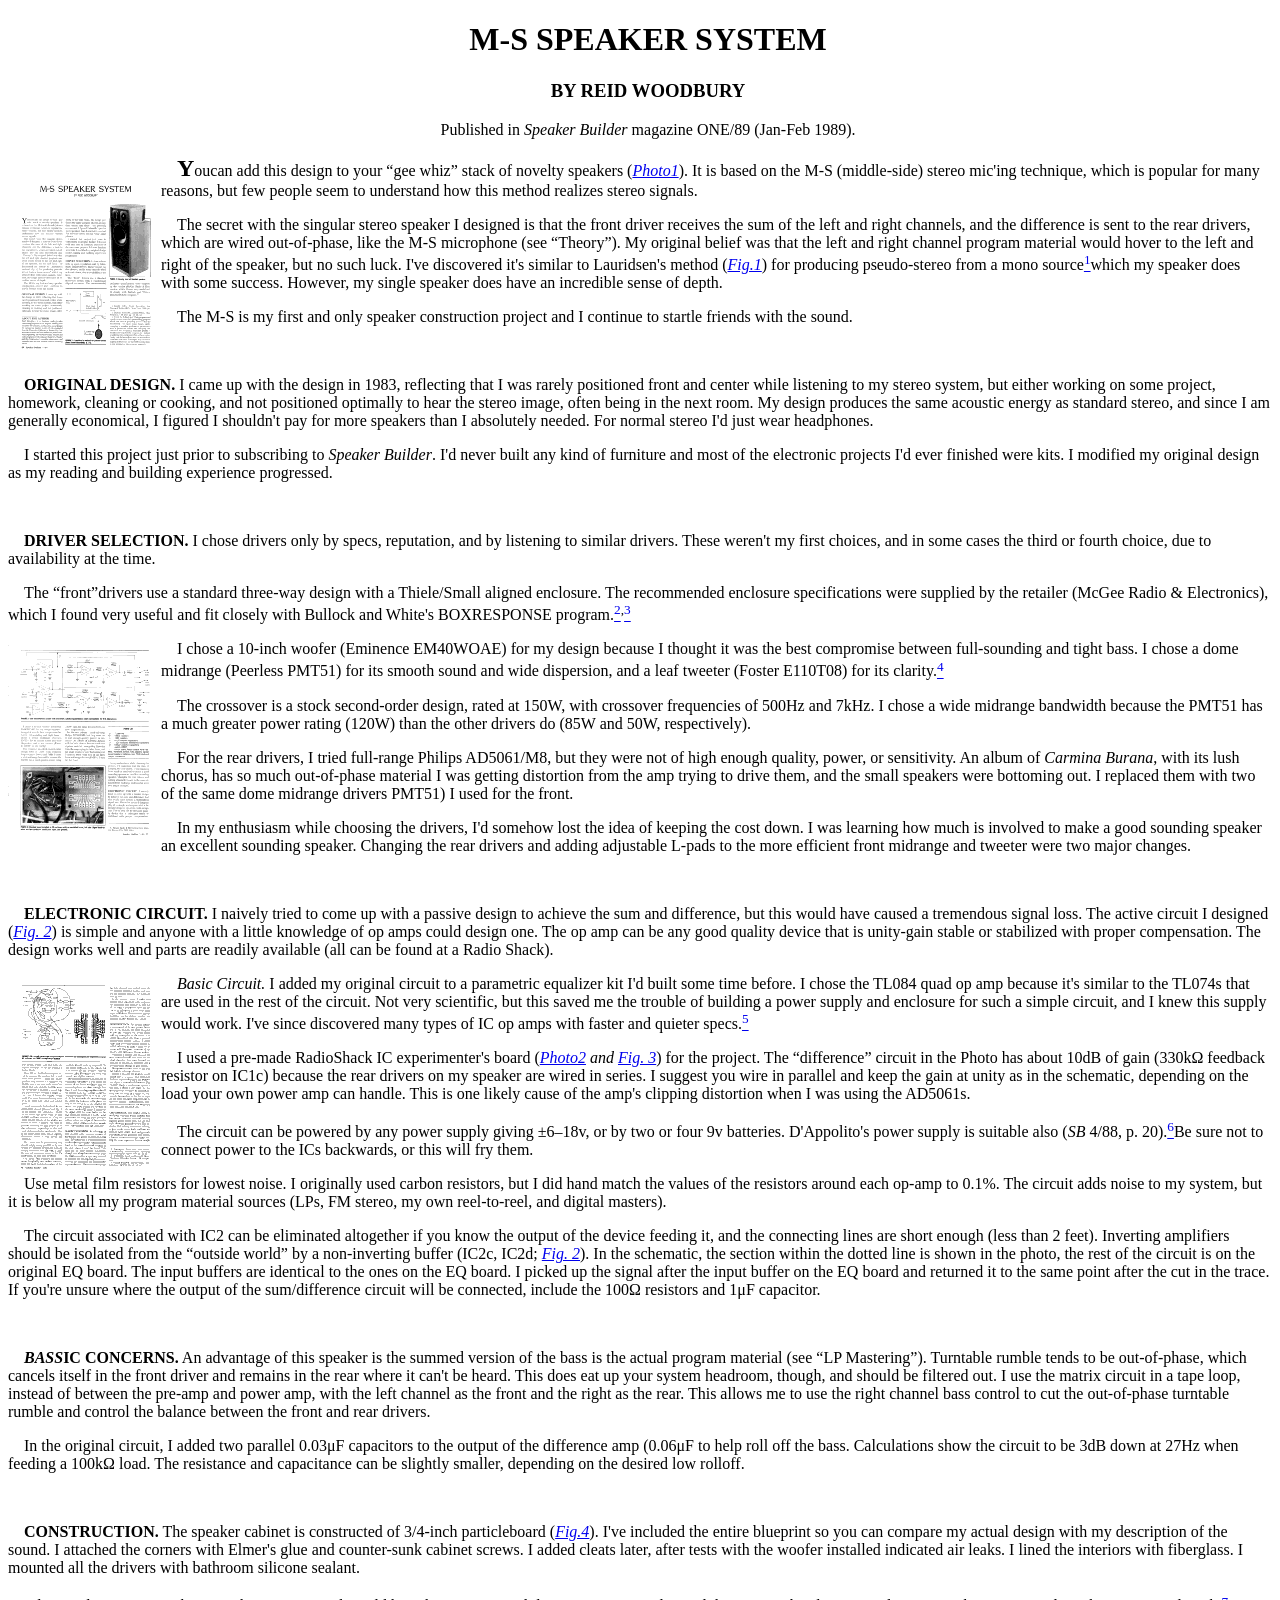
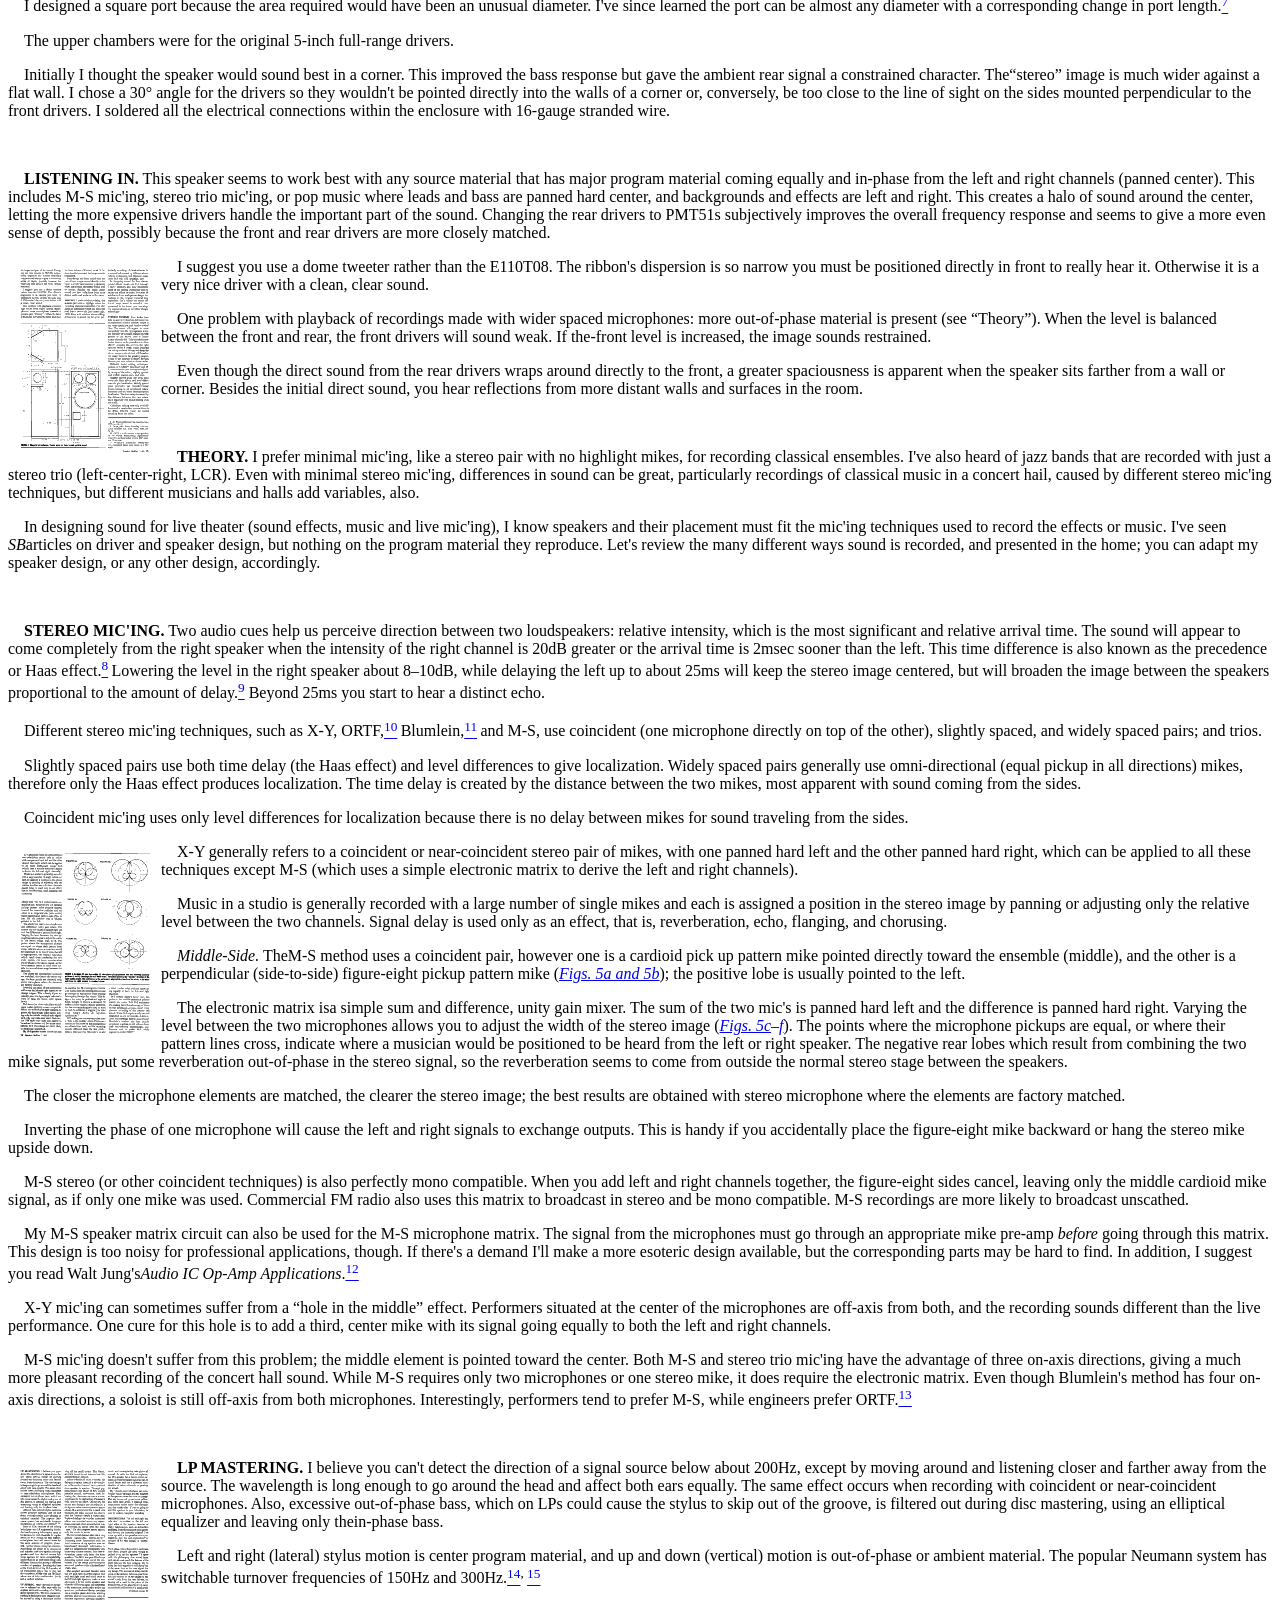
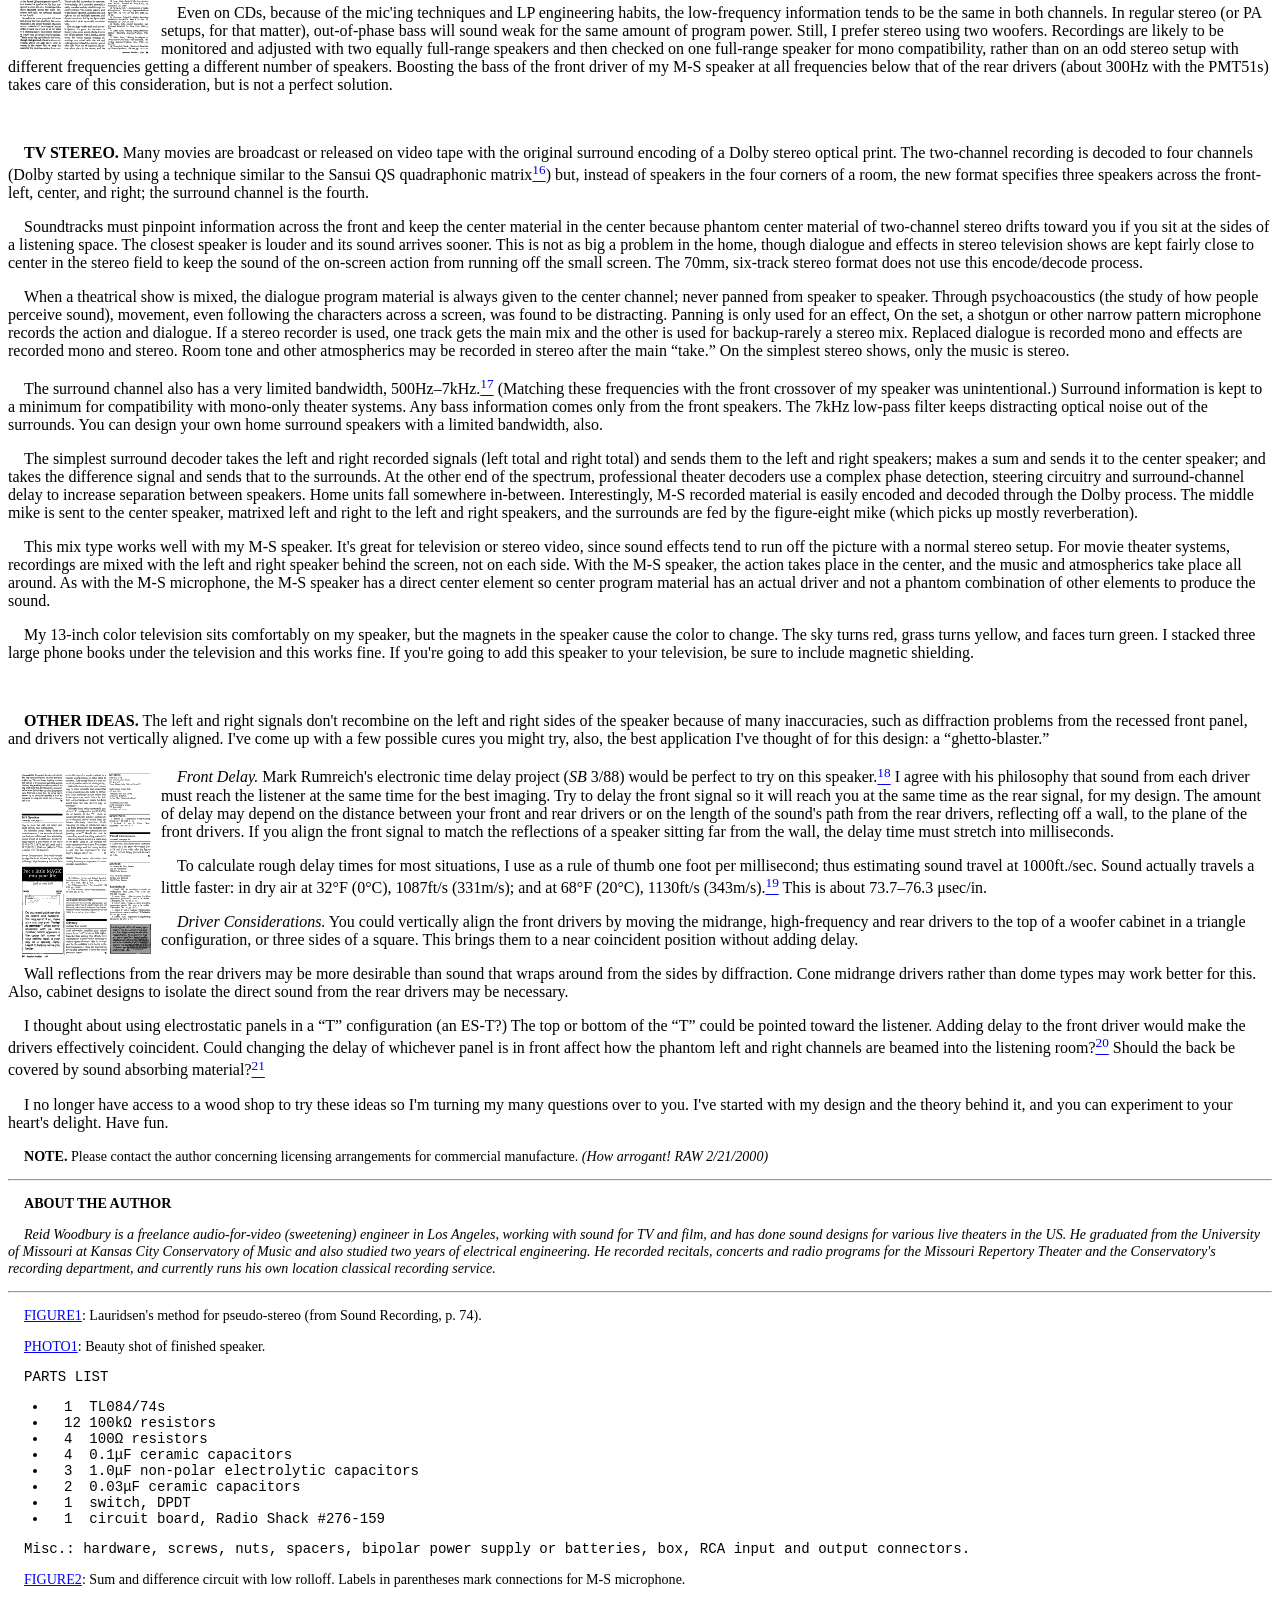
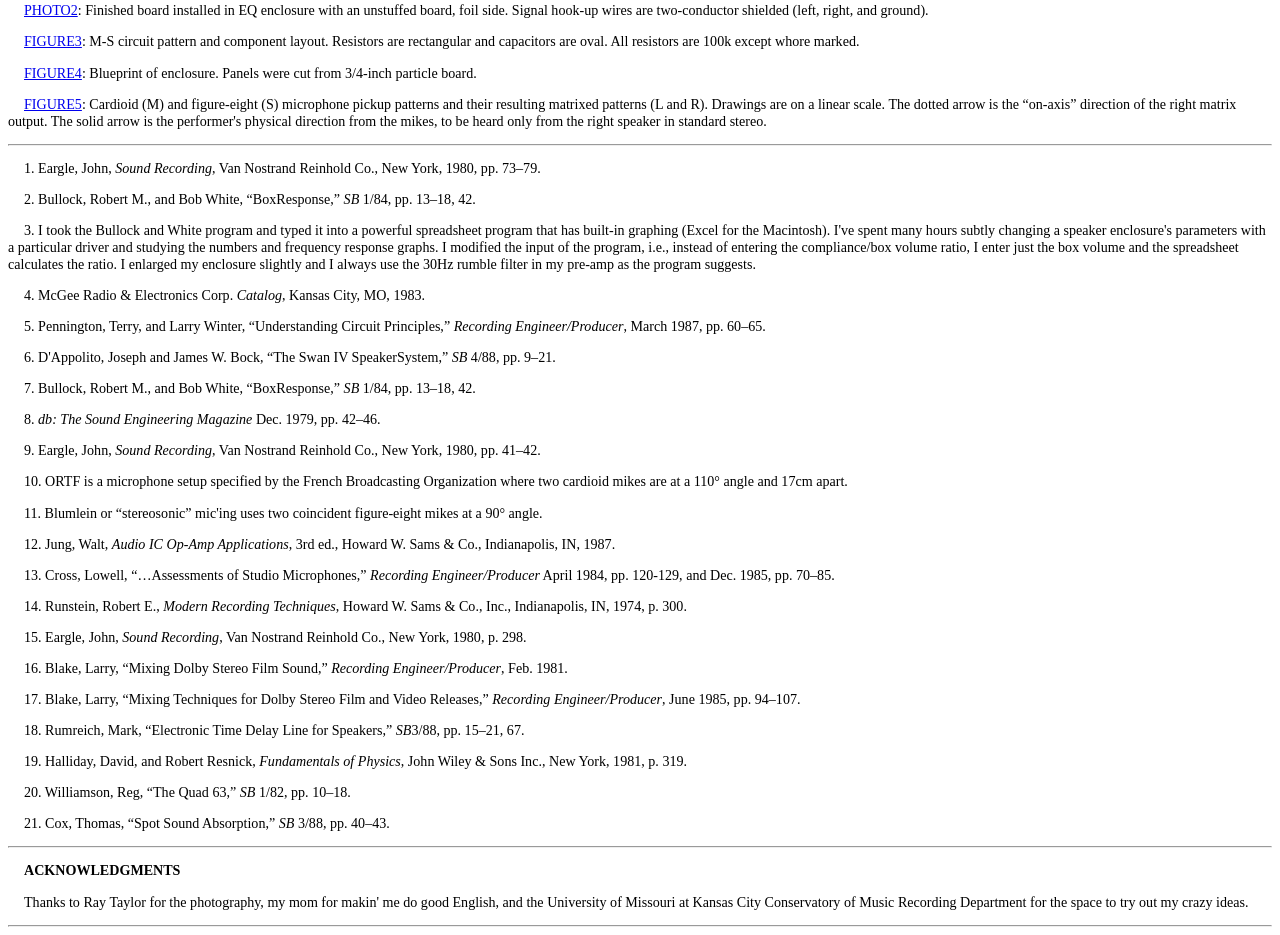
<file: static/articles/MSspeaker/index.html>
<!DOCTYPE html>
<head>
   <title>M-S SPEAKER SYSTEM</title>
<meta http-equiv="content-type" content="text/html; charset=utf-8">
<style>
body {
background-color:#FFFFFF;
font-family:Palatino;
text-indent:1em;
}
img {
float:left;
}
</style>
</head>
<body>
<div style="text-align:center">
<h1>M-S SPEAKER SYSTEM</h1>
<h3>BY REID WOODBURY</h3>
<p>Published in <i>Speaker Builder</i> magazine ONE/89 (Jan-Feb 1989).</p>
</div>

<p><a HREF="MS1.GIF"><img src="MS1s.GIF" alt="first page"></a></p>
<p><span style="font-size:150%;font-weight:900">Y</span>oucan add this design to your “gee whiz” stack of novelty speakers (<a HREF="photo1.JPG"><i>Photo1</i></a>). It is based on the M-S (middle-side) stereo mic'ing technique, which is popular for many reasons, but few people seem to understand how this method realizes stereo signals.</p>
<p>The secret with the singular stereo speaker I designed is that the front driver receives the sum of the left and right channels, and the difference is sent to the rear drivers, which are wired out-of-phase, like the M-S microphone (see “Theory”). My original belief was that the left and right channel program material would hover to the left and right of the speaker, but no such luck. I've discovered it's similar to Lauridsen's method (<a HREF="figure1.GIF"><i>Fig.1</i></a>) for producing pseudo-stereo from a mono source<a HREF="#1."><sup>1</sup></a>which my speaker does with some success. However, my single speaker does have an incredible sense of depth.</p>
<p>The M-S is my first and only speaker construction project and I continue to startle friends with the sound.</p>
<p>&nbsp;</p>
<p><b>ORIGINAL DESIGN.</b> I came up with the design in 1983, reflecting that I was rarely positioned front and center while listening to my stereo system, but either working on some project, homework, cleaning or cooking, and not positioned optimally to hear the stereo image, often being in the next room. My design produces the same acoustic energy as standard stereo, and since I am generally economical, I figured I shouldn't pay for more speakers than I absolutely needed. For normal stereo I'd just wear headphones.</p>
<p>I started this project just prior to subscribing to <i>Speaker Builder</i>. I'd never built any kind of furniture and most of the electronic projects I'd ever finished were kits. I modified my original design as my reading and building experience progressed.</p>
<p>&nbsp;</p>
<p><b>DRIVER SELECTION.</b> I chose drivers only by specs, reputation, and by listening to similar drivers. These weren't my first choices, and in some cases the third or fourth choice, due to availability at the time.</p>
<p>The “front”drivers use a standard three-way design with a Thiele/Small aligned enclosure. The recommended enclosure specifications were supplied by the retailer (McGee Radio &amp; Electronics), which I found very useful and fit closely with Bullock and White's BOXRESPONSE program.<a HREF="#2."><sup>2</sup></a><sup>,</sup><a HREF="#3."><sup>3</sup></a></p>
<p><a HREF="MS2.GIF"><img SRC="MS2s.GIF" ALT="second page"></a>I chose a 10-inch woofer (Eminence EM40WOAE) for my design because I thought it was the best compromise between full-sounding and tight bass. I chose a dome midrange (Peerless PMT51) for its smooth sound and wide dispersion, and a leaf tweeter (Foster E110T08) for its clarity.<a HREF="#4."><sup>4</sup></a></p>
<p>The crossover is a stock second-order design, rated at 150W, with crossover frequencies of 500Hz and 7kHz. I chose a wide midrange bandwidth because the PMT51 has a much greater power rating (120W) than the other drivers do (85W and 50W, respectively).</p>
<p>For the rear drivers, I tried full-range Philips AD5061/M8, but they were not of high enough quality, power, or sensitivity. An album of <i>Carmina Burana</i>, with its lush chorus, has so much out-of-phase material I was getting distortion from the amp trying to drive them, and the small speakers were bottoming out. I replaced them with two of the same dome midrange drivers PMT51) I used for the front.</p>
<p>In my enthusiasm while choosing the drivers, I'd somehow lost the idea of keeping the cost down. I was learning how much is involved to make a good sounding speaker an excellent sounding speaker. Changing the rear drivers and adding adjustable L-pads to the more efficient front midrange and tweeter were two major changes.</p>
<p>&nbsp;</p>
<p><b>ELECTRONIC CIRCUIT.</b> I naively tried to come up with a passive design to achieve the sum and difference, but this would have caused a tremendous signal loss. The active circuit I designed (<a HREF="figure2.GIF"><i>Fig. 2</i></a>) is simple and anyone with a little knowledge of op amps could design one. The op amp can be any good quality device that is unity-gain stable or stabilized with proper compensation. The design works well and parts are readily available (all can be found at a Radio Shack).</p>
<p><a HREF="MS3.GIF"><img SRC="MS3s.GIF" ALT="third page"></a><i>Basic Circuit.</i> I added my original circuit to a parametric equalizer kit I'd built some time before. I chose the TL084 quad op amp because it's similar to the TL074s that are used in the rest of the circuit. Not very scientific, but this saved me the trouble of building a power supply and enclosure for such a simple circuit, and I knew this supply would work. I've since discovered many types of IC op amps with faster and quieter specs.<a HREF="#5."><sup>5</sup></a></p>
<p>I used a pre-made RadioShack IC experimenter's board (<a HREF="photo2.JPG"><i>Photo2</i></a><i> and </i><a HREF="figure3.GIF"><i>Fig. 3</i></a>) for the project. The “difference” circuit in the Photo has about 10dB of gain (330k&Omega; feedback resistor on IC1c) because the rear drivers on my speaker are wired in series. I suggest you wire in parallel and keep the gain at unity as in the schematic, depending on the load your own power amp can handle. This is one likely cause of the amp's clipping distortion when I was using the AD5061s.</p>
<p>The circuit can be powered by any power supply giving ±6–18v, or by two or four 9v batteries. D'Appolito's power supply is suitable also (<i>SB</i> 4/88, p. 20).<a HREF="#6."><sup>6</sup></a>Be sure not to connect power to the ICs backwards, or this will fry them.</p>
<p>Use metal film resistors for lowest noise. I originally used carbon resistors, but I did hand match the values of the resistors around each op-amp to 0.1%. The circuit adds noise to my system, but it is below all my program material sources (LPs, FM stereo, my own reel-to-reel, and digital masters).</p>
<p>The circuit associated with IC2 can be eliminated altogether if you know the output of the device feeding it, and the connecting lines are short enough (less than 2 feet). Inverting amplifiers should be isolated from the “outside world” by a non-inverting buffer (IC2c, IC2d; <a HREF="figure2.GIF"><i>Fig. 2</i></a>). In the schematic, the section within the dotted line is shown in the photo, the rest of the circuit is on the original EQ board. The input buffers are identical to the ones on the EQ board. I picked up the signal after the input buffer on the EQ board and returned it to the same point after the cut in the trace. If you're unsure where the output of the sum/difference circuit will be connected, include the 100&Omega; resistors and 1&mu;F capacitor.</p>
<p>&nbsp;</p>
<p><b><i>BASS</i>IC CONCERNS.</b> An advantage of this speaker is the summed version of the bass is the actual program material (see “LP Mastering”). Turntable rumble tends to be out-of-phase, which cancels itself in the front driver and remains in the rear where it can't be heard. This does eat up your system headroom, though, and should be filtered out. I use the matrix circuit in a tape loop, instead of between the pre-amp and power amp, with the left channel as the front and the right as the rear. This allows me to use the right channel bass control to cut the out-of-phase turntable rumble and control the balance between the front and rear drivers.</p>
<p>In the original circuit, I added two parallel 0.03&mu;F capacitors to the output of the difference amp (0.06&mu;F to help roll off the bass. Calculations show the circuit to be 3dB down at 27Hz when feeding a 100k&Omega; load. The resistance and capacitance can be slightly smaller, depending on the desired low rolloff.</p>
<p>&nbsp;</p>
<p><b>CONSTRUCTION.</b> The speaker cabinet is constructed of 3/4-inch particleboard (<a HREF="figure4.GIF"><i>Fig.4</i></a>). I've included the entire blueprint so you can compare my actual design with my description of the sound. I attached the corners with Elmer's glue and counter-sunk cabinet screws. I added cleats later, after tests with the woofer installed indicated air leaks. I lined the interiors with fiberglass. I mounted all the drivers with bathroom silicone sealant.</p>
<p>I designed a square port because the area required would have been an unusual diameter. I've since learned the port can be almost any diameter with a corresponding change in port length.<a HREF="#7."><sup>7</sup></a></p>
<p>The upper chambers were for the original 5-inch full-range drivers.</p>
<p>Initially I thought the speaker would sound best in a corner. This improved the bass response but gave the ambient rear signal a constrained character. The“stereo” image is much wider against a flat wall. I chose a 30° angle for the drivers so they wouldn't be pointed directly into the walls of a corner or, conversely, be too close to the line of sight on the sides mounted perpendicular to the front drivers. I soldered all the electrical connections within the enclosure with 16-gauge stranded wire.</p>
<p>&nbsp;</p>
<p><b>LISTENING IN.</b> This speaker seems to work best with any source material that has major program material coming equally and in-phase from the left and right channels (panned center). This includes M-S mic'ing, stereo trio mic'ing, or pop music where leads and bass are panned hard center, and backgrounds and effects are left and right. This creates a halo of sound around the center, letting the more expensive drivers handle the important part of the sound. Changing the rear drivers to PMT51s subjectively improves the overall frequency response and seems to give a more even sense of depth, possibly because the front and rear drivers are more closely matched.</p>
<p><a HREF="MS4.GIF"><img SRC="MS4s.GIF" ALT="fourth page"></a>I suggest you use a dome tweeter rather than the E110T08. The ribbon's dispersion is so narrow you must be positioned directly in front to really hear it. Otherwise it is a very nice driver with a clean, clear sound.</p>
<p>One problem with playback of recordings made with wider spaced microphones: more out-of-phase material is present (see “Theory”). When the level is balanced between the front and rear, the front drivers will sound weak. If the-front level is increased, the image sounds restrained.</p>
<p>Even though the direct sound from the rear drivers wraps around directly to the front, a greater spaciousness is apparent when the speaker sits farther from a wall or corner. Besides the initial direct sound, you hear reflections from more distant walls and surfaces in the room.</p>
<p>&nbsp;</p>
<p><b>THEORY.</b> I prefer minimal mic'ing, like a stereo pair with no highlight mikes, for recording classical ensembles. I've also heard of jazz bands that are recorded with just a stereo trio (left-center-right, LCR). Even with minimal stereo mic'ing, differences in sound can be great, particularly recordings of classical music in a concert hail, caused by different stereo mic'ing techniques, but different musicians and halls add variables, also.</p>
<p>In designing sound for live theater (sound effects, music and live mic'ing), I know speakers and their placement must fit the mic'ing techniques used to record the effects or music. I've seen <i>SB</i>articles on driver and speaker design, but nothing on the program material they reproduce. Let's review the many different ways sound is recorded, and presented in the home; you can adapt my speaker design, or any other design, accordingly.</p>
<p>&nbsp;</p>
<p><b>STEREO MIC'ING.</b> Two audio cues help us perceive direction between two loudspeakers: relative intensity, which is the most significant and relative arrival time. The sound will appear to come completely from the right speaker when the intensity of the right channel is 20dB greater or the arrival time is 2msec sooner than the left. This time difference is also known as the precedence or Haas effect.<a HREF="#8."><sup>8</sup></a><sup> </sup>Lowering the level in the right speaker about 8–10dB, while delaying the left up to about 25ms will keep the stereo image centered, but will broaden the image between the speakers proportional to the amount of delay.<a HREF="#9."><sup>9</sup></a> Beyond 25ms you start to hear a distinct echo.</p>
<p>Different stereo mic'ing techniques, such as X-Y, ORTF,<a HREF="#10."><sup>10</sup></a><sup> </sup>Blumlein,<a HREF="#11."><sup>11</sup></a><sup> </sup>and M-S, use coincident (one microphone directly on top of the other), slightly spaced, and widely spaced pairs; and trios.</p>
<p>Slightly spaced pairs use both time delay (the Haas effect) and level differences to give localization. Widely spaced pairs generally use omni-directional (equal pickup in all directions) mikes, therefore only the Haas effect produces localization. The time delay is created by the distance between the two mikes, most apparent with sound coming from the sides.</p>
<p>Coincident mic'ing uses only level differences for localization because there is no delay between mikes for sound traveling from the sides.</p>
<p><a HREF="MS5.GIF"><img SRC="MS5s.GIF" ALT="fifth page"></a>X-Y generally refers to a coincident or near-coincident stereo pair of mikes, with one panned hard left and the other panned hard right, which can be applied to all these techniques except M-S (which uses a simple electronic matrix to derive the left and right channels).</p>
<p>Music in a studio is generally recorded with a large number of single mikes and each is assigned a position in the stereo image by panning or adjusting only the relative level between the two channels. Signal delay is used only as an effect, that is, reverberation, echo, flanging, and chorusing.</p>
<p><i>Middle-Side.</i> TheM-S method uses a coincident pair, however one is a cardioid pick up pattern mike pointed directly toward the ensemble (middle), and the other is a perpendicular (side-to-side) figure-eight pickup pattern mike (<a HREF="figure5.GIF"><i>Figs. 5a and 5b</i></a>); the positive lobe is usually pointed to the left.</p>
<p>The electronic matrix isa simple sum and difference, unity gain mixer. The sum of the two mic's is panned hard left and the difference is panned hard right. Varying the level between the two microphones allows you to adjust the width of the stereo image (<a HREF="figure5.GIF"><i>Figs. 5c</i></a>–<a HREF="figure5.GIF"><i>f</i></a>). The points where the microphone pickups are equal, or where their pattern lines cross, indicate where a musician would be positioned to be heard from the left or right speaker. The negative rear lobes which result from combining the two mike signals, put some reverberation out-of-phase in the stereo signal, so the reverberation seems to come from outside the normal stereo stage between the speakers.</p>
<p>The closer the microphone elements are matched, the clearer the stereo image; the best results are obtained with stereo microphone where the elements are factory matched.</p>
<p>Inverting the phase of one microphone will cause the left and right signals to exchange outputs. This is handy if you accidentally place the figure-eight mike backward or hang the stereo mike upside down.</p>
<p>M-S stereo (or other coincident techniques) is also perfectly mono compatible. When you add left and right channels together, the figure-eight sides cancel, leaving only the middle cardioid mike signal, as if only one mike was used. Commercial FM radio also uses this matrix to broadcast in stereo and be mono compatible. M-S recordings are more likely to broadcast unscathed.</p>
<p>My M-S speaker matrix circuit can also be used for the M-S microphone matrix. The signal from the microphones must go through an appropriate mike pre-amp <i>before</i> going through this matrix. This design is too noisy for professional applications, though. If there's a demand I'll make a more esoteric design available, but the corresponding parts may be hard to find. In addition, I suggest you read Walt Jung's<i>Audio IC Op-Amp Applications</i>.<a HREF="#12."><sup>12</sup></a></p>
<p>X-Y mic'ing can sometimes suffer from a “hole in the middle” effect. Performers situated at the center of the microphones are off-axis from both, and the recording sounds different than the live performance. One cure for this hole is to add a third, center mike with its signal going equally to both the left and right channels.</p>
<p>M-S mic'ing doesn't suffer from this problem; the middle element is pointed toward the center. Both M-S and stereo trio mic'ing have the advantage of three on-axis directions, giving a much more pleasant recording of the concert hall sound. While M-S requires only two microphones or one stereo mike, it does require the electronic matrix. Even though Blumlein's method has four on-axis directions, a soloist is still off-axis from both microphones. Interestingly, performers tend to prefer M-S, while engineers prefer ORTF.<a HREF="#13."><sup>13</sup></a></p>
<p>&nbsp;</p>
<p><a HREF="MS6.GIF"><img SRC="MS6s.GIF" alt=""></a><b>LP MASTERING.</b> I believe you can't detect the direction of a signal source below about 200Hz, except by moving around and listening closer and farther away from the source. The wavelength is long enough to go around the head and affect both ears equally. The same effect occurs when recording with coincident or near-coincident microphones. Also, excessive out-of-phase bass, which on LPs could cause the stylus to skip out of the groove, is filtered out during disc mastering, using an elliptical equalizer and leaving only thein-phase bass.</p>
<p>Left and right (lateral) stylus motion is center program material, and up and down (vertical) motion is out-of-phase or ambient material. The popular Neumann system has switchable turnover frequencies of 150Hz and 300Hz.<a HREF="#14."><sup>14</sup></a><sup>,&nbsp;</sup><a HREF="#15."><sup>15</sup></a>
<p>Even on CDs, because of the mic'ing techniques and LP engineering habits, the low-frequency information tends to be the same in both channels. In regular stereo (or PA setups, for that matter), out-of-phase bass will sound weak for the same amount of program power. Still, I prefer stereo using two woofers. Recordings are likely to be monitored and adjusted with two equally full-range speakers and then checked on one full-range speaker for mono compatibility, rather than on an odd stereo setup with different frequencies getting a different number of speakers. Boosting the bass of the front driver of my M-S speaker at all frequencies below that of the rear drivers (about 300Hz with the PMT51s) takes care of this consideration, but is not a perfect solution.</p>
<p>&nbsp;</p>
<p><b>TV STEREO.</b> Many movies are broadcast or released on video tape with the original surround encoding of a Dolby stereo optical print. The two-channel recording is decoded to four channels (Dolby started by using a technique similar to the Sansui QS quadraphonic matrix<a HREF="#16."><sup>16</sup></a>) but, instead of speakers in the four corners of a room, the new format specifies three speakers across the front-left, center, and right; the surround channel is the fourth.</p>
<p>Soundtracks must pinpoint information across the front and keep the center material in the center because phantom center material of two-channel stereo drifts toward you if you sit at the sides of a listening space. The closest speaker is louder and its sound arrives sooner. This is not as big a problem in the home, though dialogue and effects in stereo television shows are kept fairly close to center in the stereo field to keep the sound of the on-screen action from running off the small screen. The 70mm, six-track stereo format does not use this encode/decode process.</p>
<p>When a theatrical show is mixed, the dialogue program material is always given to the center channel; never panned from speaker to speaker. Through psychoacoustics (the study of how people perceive sound), movement, even following the characters across a screen, was found to be distracting. Panning is only used for an effect, On the set, a shotgun or other narrow pattern microphone records the action and dialogue. If a stereo recorder is used, one track gets the main mix and the other is used for backup-rarely a stereo mix. Replaced dialogue is recorded mono and effects are recorded mono and stereo. Room tone and other atmospherics may be recorded in stereo after the main “take.” On the simplest stereo shows, only the music is stereo.</p>
<p>The surround channel also has a very limited bandwidth, 500Hz–7kHz.<a HREF="#17."><sup>17</sup></a> (Matching these frequencies with the front crossover of my speaker was unintentional.) Surround information is kept to a minimum for compatibility with mono-only theater systems. Any bass information comes only from the front speakers. The 7kHz low-pass filter keeps distracting optical noise out of the surrounds. You can design your own home surround speakers with a limited bandwidth, also.</p>
<p>The simplest surround decoder takes the left and right recorded signals (left total and right total) and sends them to the left and right speakers; makes a sum and sends it to the center speaker; and takes the difference signal and sends that to the surrounds. At the other end of the spectrum, professional theater decoders use a complex phase detection, steering circuitry and surround-channel delay to increase separation between speakers. Home units fall somewhere in-between. Interestingly, M-S recorded material is easily encoded and decoded through the Dolby process. The middle mike is sent to the center speaker, matrixed left and right to the left and right speakers, and the surrounds are fed by the figure-eight mike (which picks up mostly reverberation).</p>
<p>This mix type works well with my M-S speaker. It's great for television or stereo video, since sound effects tend to run off the picture with a normal stereo setup. For movie theater systems, recordings are mixed with the left and right speaker behind the screen, not on each side. With the M-S speaker, the action takes place in the center, and the music and atmospherics take place all around. As with the M-S microphone, the M-S speaker has a direct center element so center program material has an actual driver and not a phantom combination of other elements to produce the sound.</p>
<p>My 13-inch color television sits comfortably on my speaker, but the magnets in the speaker cause the color to change. The sky turns red, grass turns yellow, and faces turn green. I stacked three large phone books under the television and this works fine. If you're going to add this speaker to your television, be sure to include magnetic shielding.</p>
<p>&nbsp;</p>
<p><b>OTHER IDEAS.</b> The left and right signals don't recombine on the left and right sides of the speaker because of many inaccuracies, such as diffraction problems from the recessed front panel, and drivers not vertically aligned. I've come up with a few possible cures you might try, also, the best application I've thought of for this design: a “ghetto-blaster.”</p>
<p><a HREF="MS7.GIF"><img SRC="MS7s.GIF" alt=""></a><i>Front Delay.</i> Mark Rumreich's electronic time delay project (<i>SB</i> 3/88) would be perfect to try on this speaker.<a HREF="#18."><sup>18</sup></a> I agree with his philosophy that sound from each driver must reach the listener at the same time for the best imaging. Try to delay the front signal so it will reach you at the same time as the rear signal, for my design. The amount of delay may depend on the distance between your front and rear drivers or on the length of the sound's path from the rear drivers, reflecting off a wall, to the plane of the front drivers. If you align the front signal to match the reflections of a speaker sitting far from the wall, the delay time must stretch into milliseconds.</p>
<p>To calculate rough delay times for most situations, I use as a rule of thumb one foot per millisecond; thus estimating sound travel at 1000ft./sec. Sound actually travels a little faster: in dry air at 32°F (0°C), 1087ft/s (331m/s); and at 68°F (20°C), 1130ft/s (343m/s).<a HREF="#19."><sup>19</sup></a> This is about 73.7–76.3 &mu;sec/in.</p>
<p><i>Driver Considerations.</i> You could vertically align the front drivers by moving the midrange, high-frequency and rear drivers to the top of a woofer cabinet in a triangle configuration, or three sides of a square. This brings them to a near coincident position without adding delay.</p>
<p>Wall reflections from the rear drivers may be more desirable than sound that wraps around from the sides by diffraction. Cone midrange drivers rather than dome types may work better for this. Also, cabinet designs to isolate the direct sound from the rear drivers may be necessary.</p>
<p>I thought about using electrostatic panels in a “T” configuration (an ES-T?) The top or bottom of the “T” could be pointed toward the listener. Adding delay to the front driver would make the drivers effectively coincident. Could changing the delay of whichever panel is in front affect how the phantom left and right channels are beamed into the listening room?<a HREF="#20."><sup>20</sup></a> Should the back be covered by sound absorbing material?<a HREF="#21."><sup>21</sup></a></p>
<p>I no longer have access to a wood shop to try these ideas so I'm turning my many questions over to you. I've started with my design and the theory behind it, and you can experiment to your heart's delight. Have fun.</p>
<div style="font-size:88%">
<p><b>NOTE.</b> Please contact the author concerning licensing arrangements for commercial manufacture. <i>(How arrogant! RAW 2/21/2000)</i></p>
<hr>
<p><b>ABOUT THE AUTHOR</b></p>
<p><i>Reid Woodbury is a freelance audio-for-video (sweetening) engineer in Los Angeles, working with sound for TV and film, and has done sound designs for various live theaters in the US. He graduated from the University of Missouri at Kansas City Conservatory of Music and also studied two years of electrical engineering. He recorded recitals, concerts and radio programs for the Missouri Repertory Theater and the Conservatory's recording department, and currently runs his own location classical recording service.</i></p>
<hr>
<p><a HREF="figure1.GIF">FIGURE1</a>: Lauridsen's method for pseudo-stereo (from Sound Recording, p. 74).</p>
<p><a HREF="photo1.JPG">PHOTO1</a>: Beauty shot of finished speaker.</p>
<div style="font-family:Courier">
<p>PARTS LIST</p>
<ul>
<li>1&nbsp;&nbsp;TL084/74s</li>
<li>12&nbsp;100k&Omega; resistors</li>
<li>4&nbsp;&nbsp;100&Omega; resistors</li>
<li>4&nbsp;&nbsp;0.1&mu;F ceramic capacitors</li>
<li>3&nbsp;&nbsp;1.0&mu;F non-polar electrolytic capacitors</li>
<li>2&nbsp;&nbsp;0.03&mu;F ceramic capacitors</li>
<li>1&nbsp;&nbsp;switch, DPDT</li>
<li>1&nbsp;&nbsp;circuit board, Radio Shack #276-159</li>
</ul>
<p>Misc.: hardware, screws, nuts, spacers, bipolar power supply or batteries, box, RCA input and output connectors.</p>
</div>
<p><a HREF="figure2.GIF">FIGURE2</a>: Sum and difference circuit with low rolloff. Labels in parentheses mark connections for M-S microphone.</p>
<p><a HREF="photo2.JPG">PHOTO2</a>: Finished board installed in EQ enclosure with an unstuffed board, foil side. Signal hook-up wires are two-conductor shielded (left, right, and ground).</p>
<p><a HREF="figure3.GIF">FIGURE3</a>: M-S circuit pattern and component layout. Resistors are rectangular and capacitors are oval. All resistors are 100k except whore marked.</p>
<p><a HREF="figure4.GIF">FIGURE4</a>: Blueprint of enclosure. Panels were cut from 3/4-inch particle board.</p>
<p><a HREF="figure5.GIF">FIGURE5</a>: Cardioid (M) and figure-eight (S) microphone pickup patterns and their resulting matrixed patterns (L and R). Drawings are on a linear scale. The dotted arrow is the “on-axis” direction of the right matrix output. The solid arrow is the performer's physical direction from the mikes, to be heard only from the right speaker in standard stereo.</p>
<hr>
<p><a NAME="1."></a>1. Eargle, John, <i>Sound Recording</i>, Van Nostrand Reinhold Co., New York, 1980, pp. 73–79.</p>
<p><a NAME="2."></a>2. Bullock, Robert M., and Bob White, “BoxResponse,” <i>SB</i> 1/84, pp. 13–18, 42.</p>
<p><a NAME="3."></a>3. I took the Bullock and White program and typed it into a powerful spreadsheet program that has built-in graphing (Excel for the Macintosh). I've spent many hours subtly changing a speaker enclosure's parameters with a particular driver and studying the numbers and frequency response graphs. I modified the input of the program, i.e., instead of entering the compliance/box volume ratio, I enter just the box volume and the spreadsheet calculates the ratio. I enlarged my enclosure slightly and I always use the 30Hz rumble filter in my pre-amp as the program suggests.</p>
<p><a NAME="4."></a>4. McGee Radio &amp; Electronics Corp. <i>Catalog</i>, Kansas City, MO, 1983.</p>
<p><a NAME="5."></a>5. Pennington, Terry, and Larry Winter, “Understanding Circuit Principles,” <i>Recording Engineer/Producer</i>, March 1987, pp. 60–65.</p>
<p><a NAME="6."></a>6. D'Appolito, Joseph and James W. Bock, “The Swan IV SpeakerSystem,” <i>SB</i> 4/88, pp. 9–21.</p>
<p><a NAME="7."></a>7. Bullock, Robert M., and Bob White, “BoxResponse,” <i>SB</i> 1/84, pp. 13–18, 42.</p>
<p><a NAME="8."></a>8. <i>db: The Sound Engineering Magazine</i> Dec. 1979, pp. 42–46.</p>
<p><a NAME="9."></a>9. Eargle, John, <i>Sound Recording</i>, Van Nostrand Reinhold Co., New York, 1980, pp. 41–42.</p>
<p><a NAME="10."></a>10. ORTF is a microphone setup specified by the French Broadcasting Organization where two cardioid mikes are at a 110° angle and 17cm apart.</p>
<p><a NAME="11."></a>11. Blumlein or “stereosonic” mic'ing uses two coincident figure-eight mikes at a 90° angle.</p>
<p><a NAME="12."></a>12. Jung, Walt, <i>Audio IC Op-Amp Applications</i>, 3rd ed., Howard W. Sams &amp; Co., Indianapolis, IN, 1987.</p>
<p><a NAME="13."></a>13. Cross, Lowell, “…Assessments of Studio Microphones,” <i>Recording Engineer/Producer</i> April 1984, pp. 120-129, and Dec. 1985, pp. 70–85.</p>
<p><a NAME="14."></a>14. Runstein, Robert E., <i>Modern Recording Techniques</i>, Howard W. Sams &amp; Co., Inc., Indianapolis, IN, 1974, p. 300.</p>
<p><a NAME="15."></a>15. Eargle, John, <i>Sound Recording</i>, Van Nostrand Reinhold Co., New York, 1980, p. 298.</p>
<p><a NAME="16."></a>16. Blake, Larry, “Mixing Dolby Stereo Film Sound,” <i>Recording Engineer/Producer</i>, Feb. 1981.</p>
<p><a NAME="17."></a>17. Blake, Larry, “Mixing Techniques for Dolby Stereo Film and Video Releases,” <i>Recording Engineer/Producer</i>, June 1985, pp. 94–107.</p>
<p><a NAME="18."></a>18. Rumreich, Mark, “Electronic Time Delay Line for Speakers,” <i>SB</i>3/88, pp. 15–21, 67.</p>
<p><a NAME="19."></a>19. Halliday, David, and Robert Resnick, <i>Fundamentals of Physics</i>, John Wiley &amp; Sons Inc., New York, 1981, p. 319.</p>
<p><a NAME="20."></a>20. Williamson, Reg, “The Quad 63,” <i>SB</i> 1/82, pp. 10–18.</p>
<p><a NAME="21."></a>21. Cox, Thomas, “Spot Sound Absorption,” <i>SB</i> 3/88, pp. 40–43.</p>
<hr>
<p><b>ACKNOWLEDGMENTS</b></p>
<p>Thanks to Ray Taylor for the photography, my mom for makin' me do good English, and the University of Missouri at Kansas City Conservatory of Music Recording Department for the space to try out my crazy ideas.</p>
</div>
<hr> 
</body>
</html>
</file>
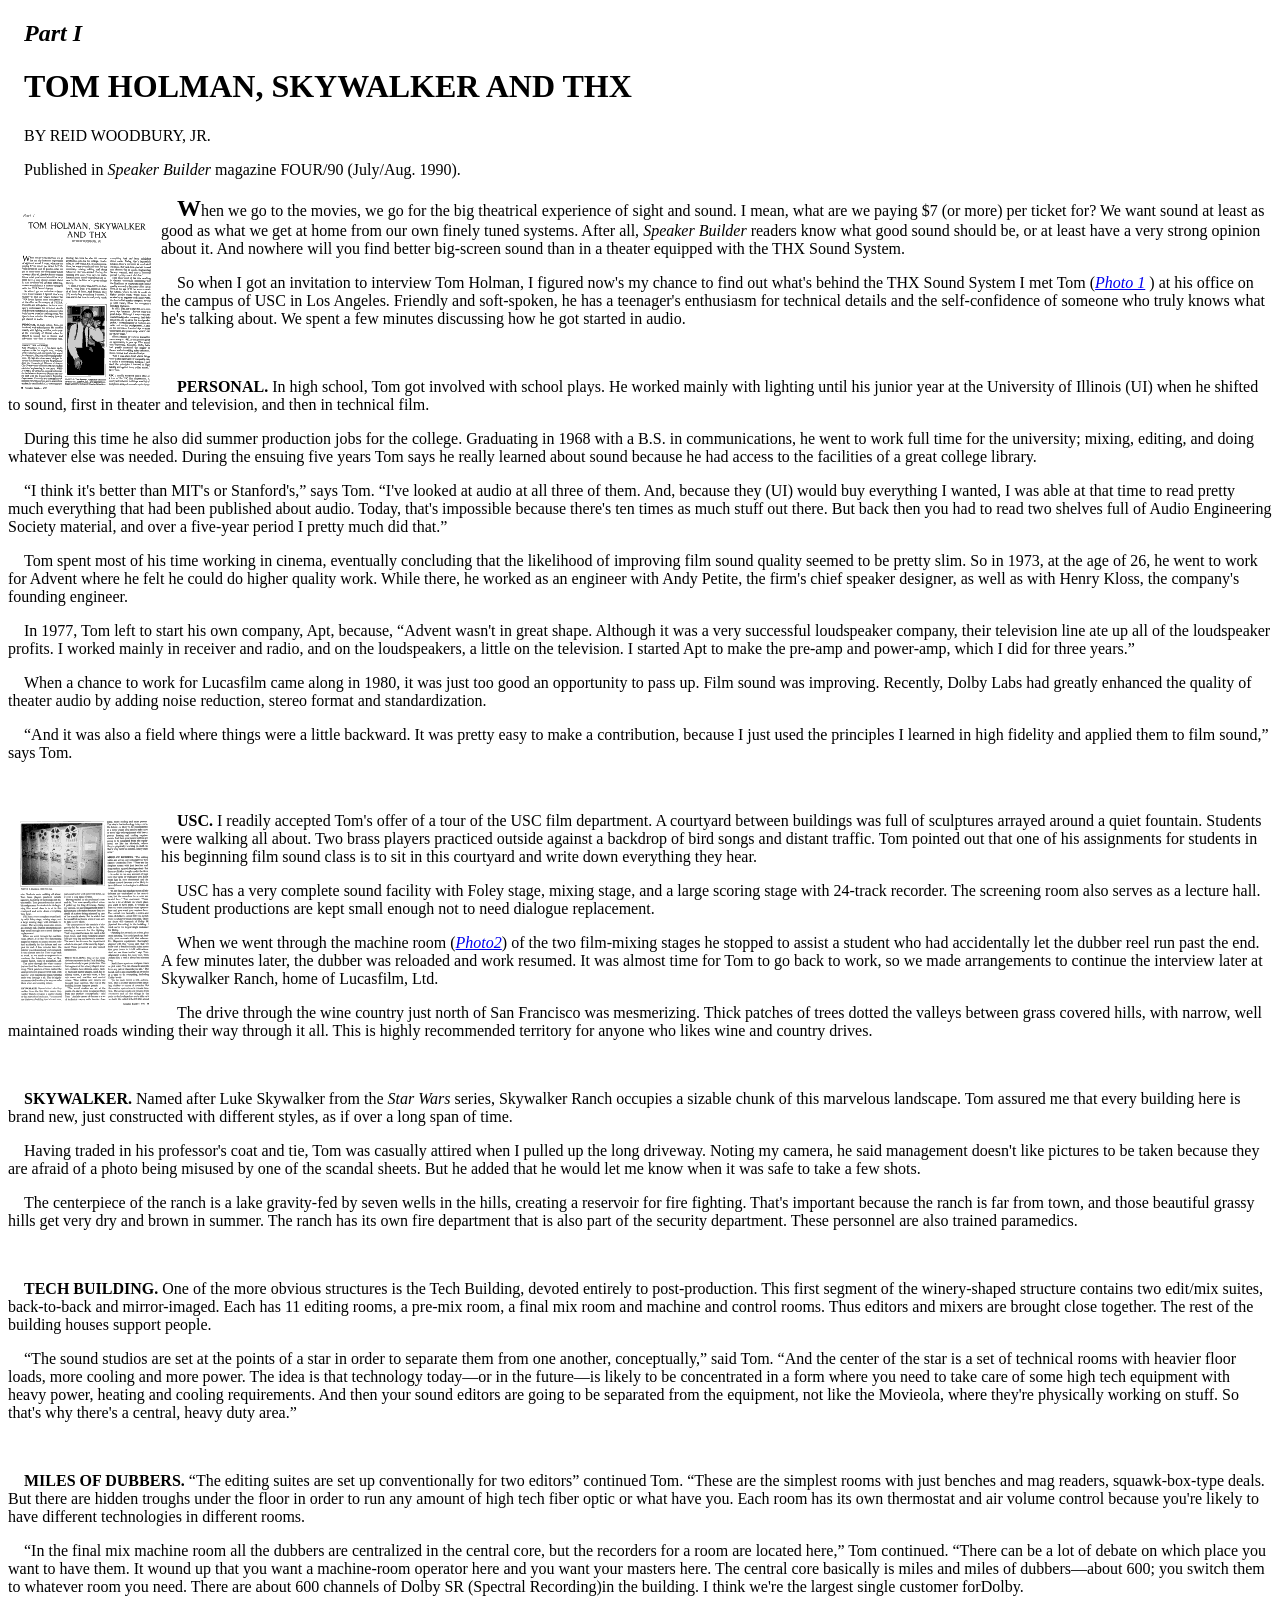
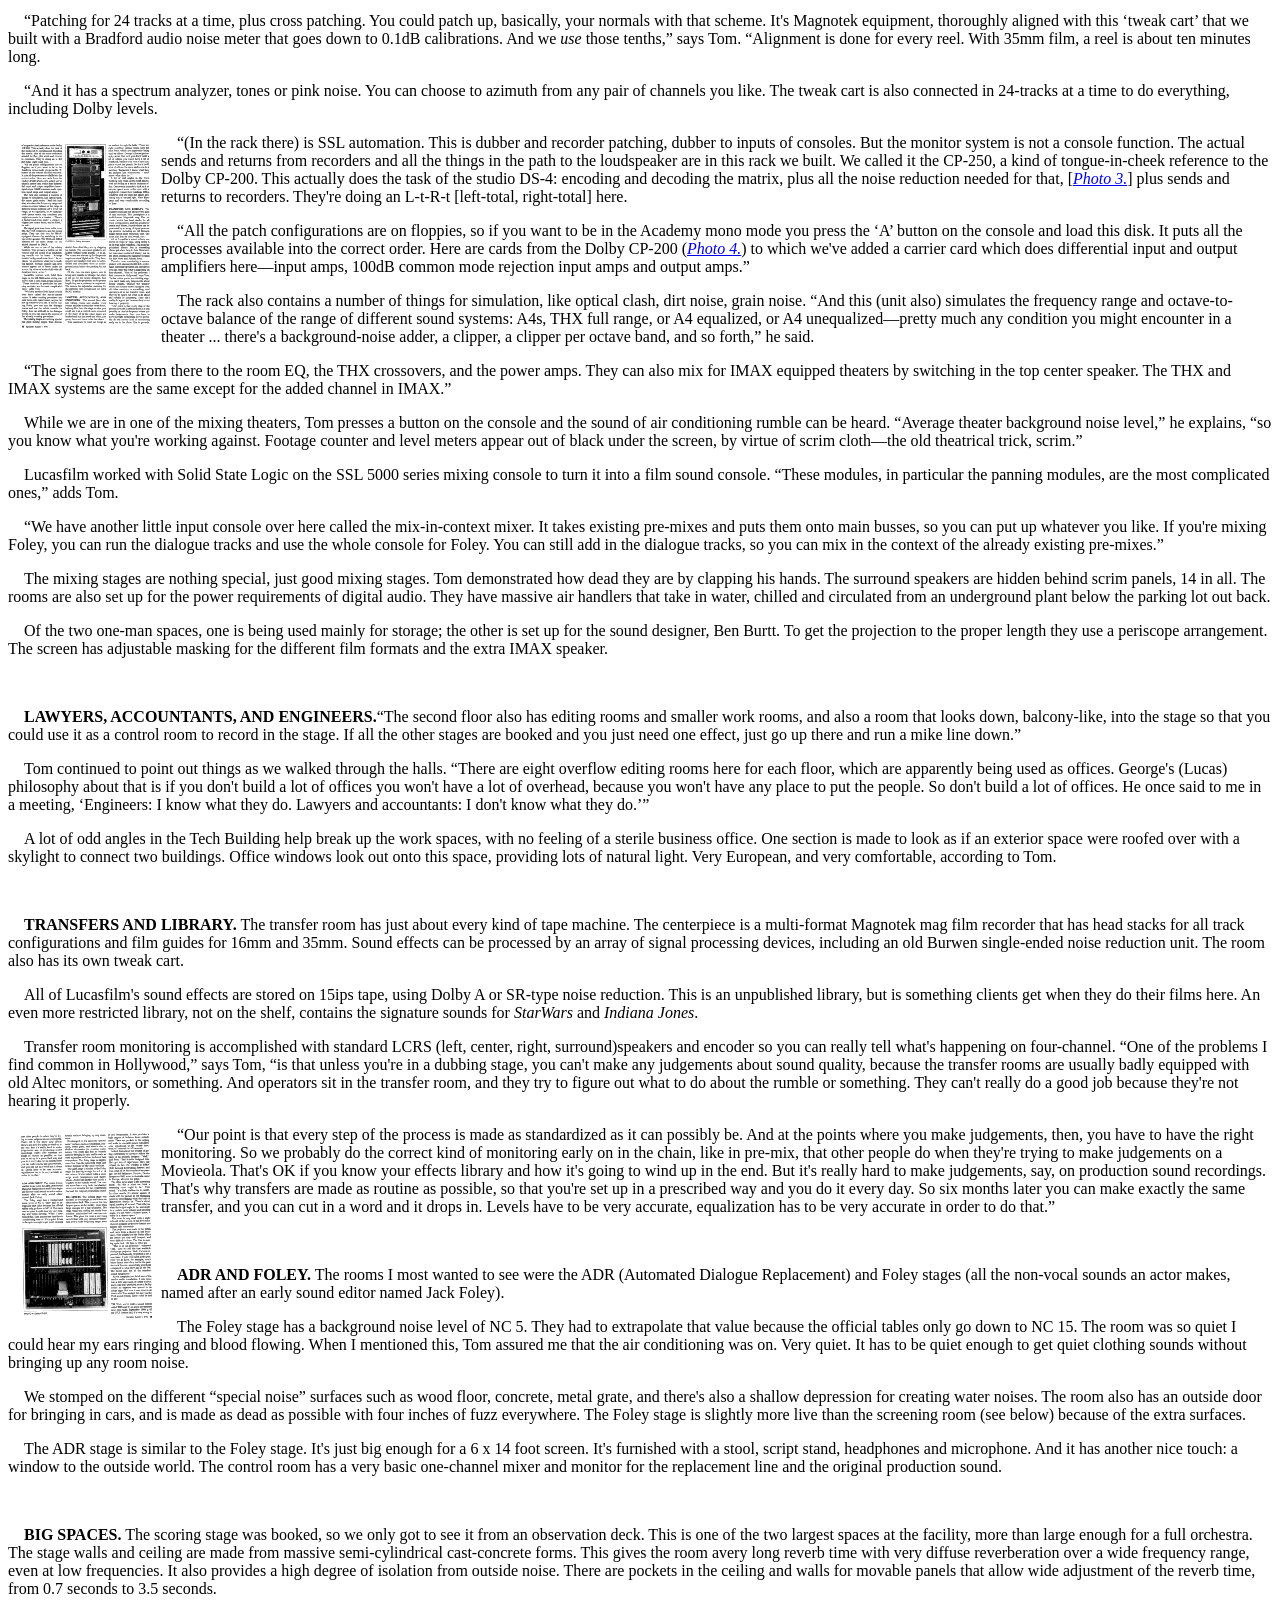
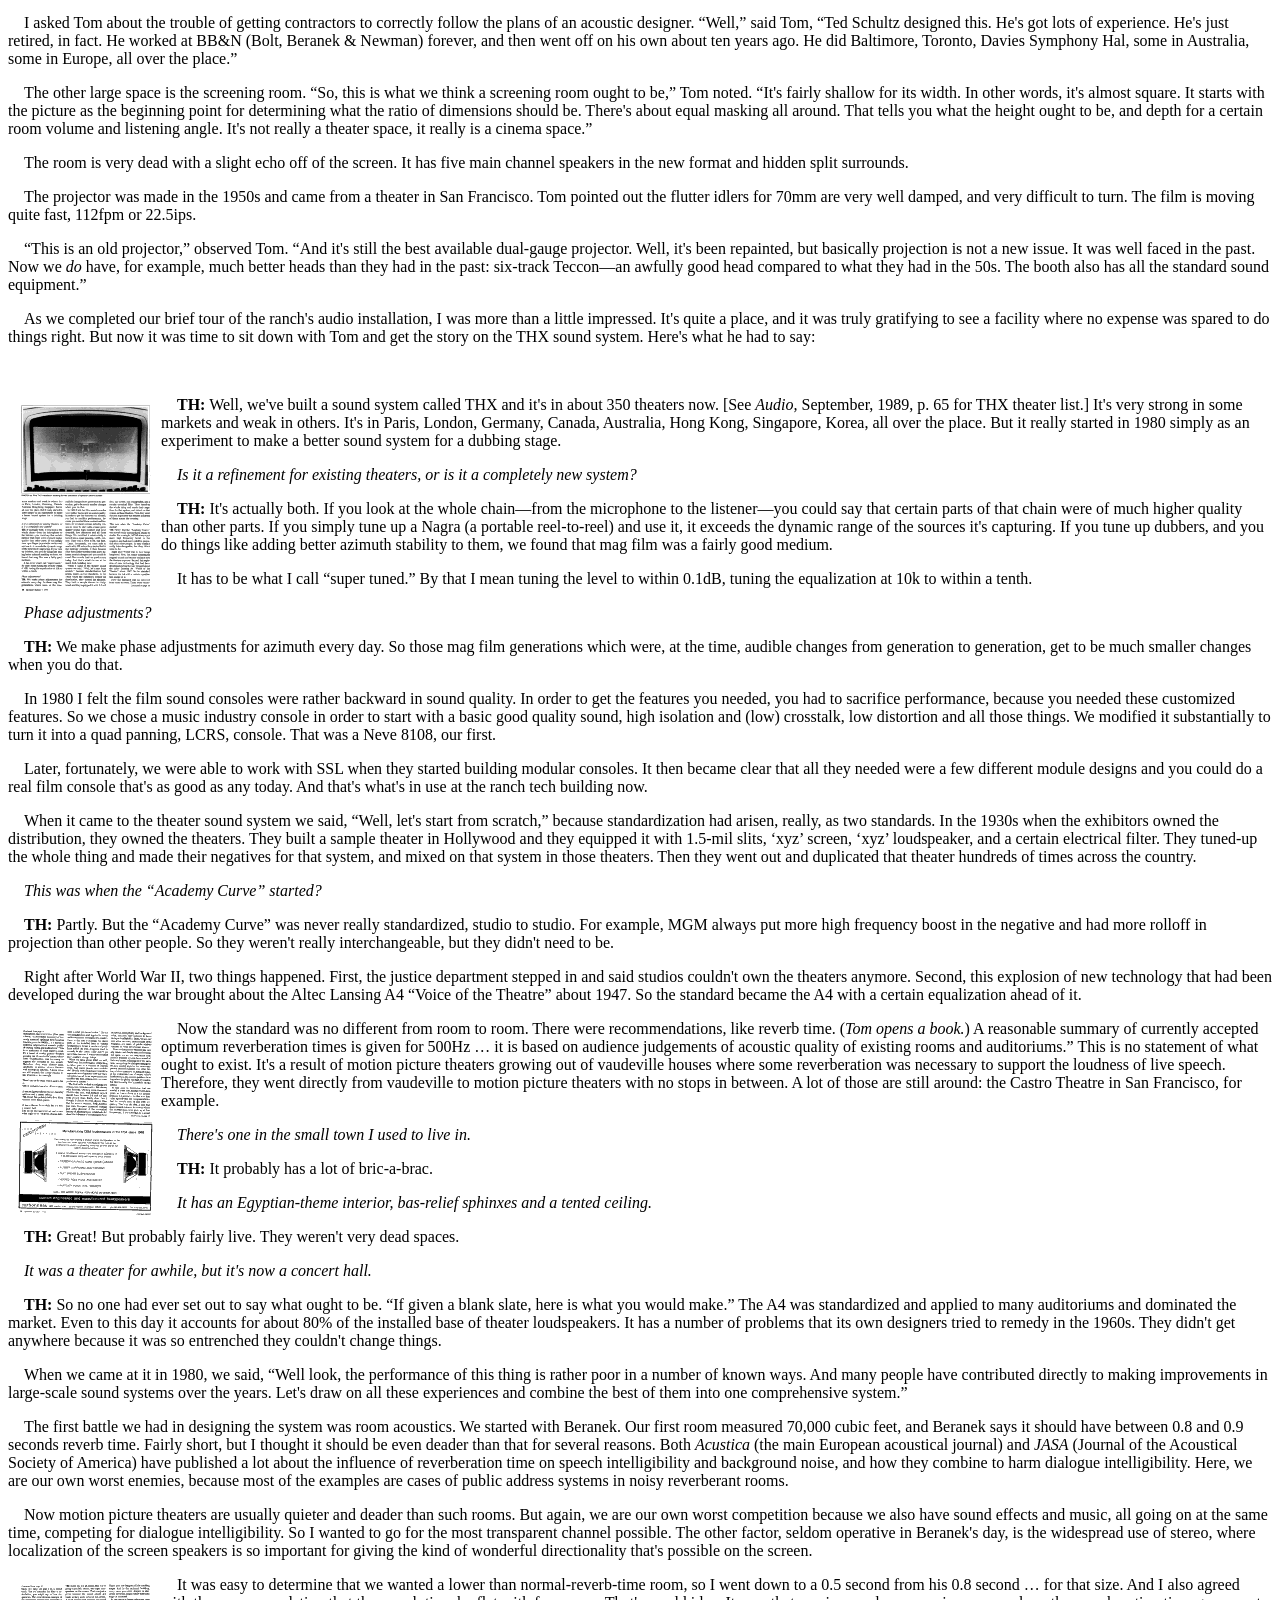
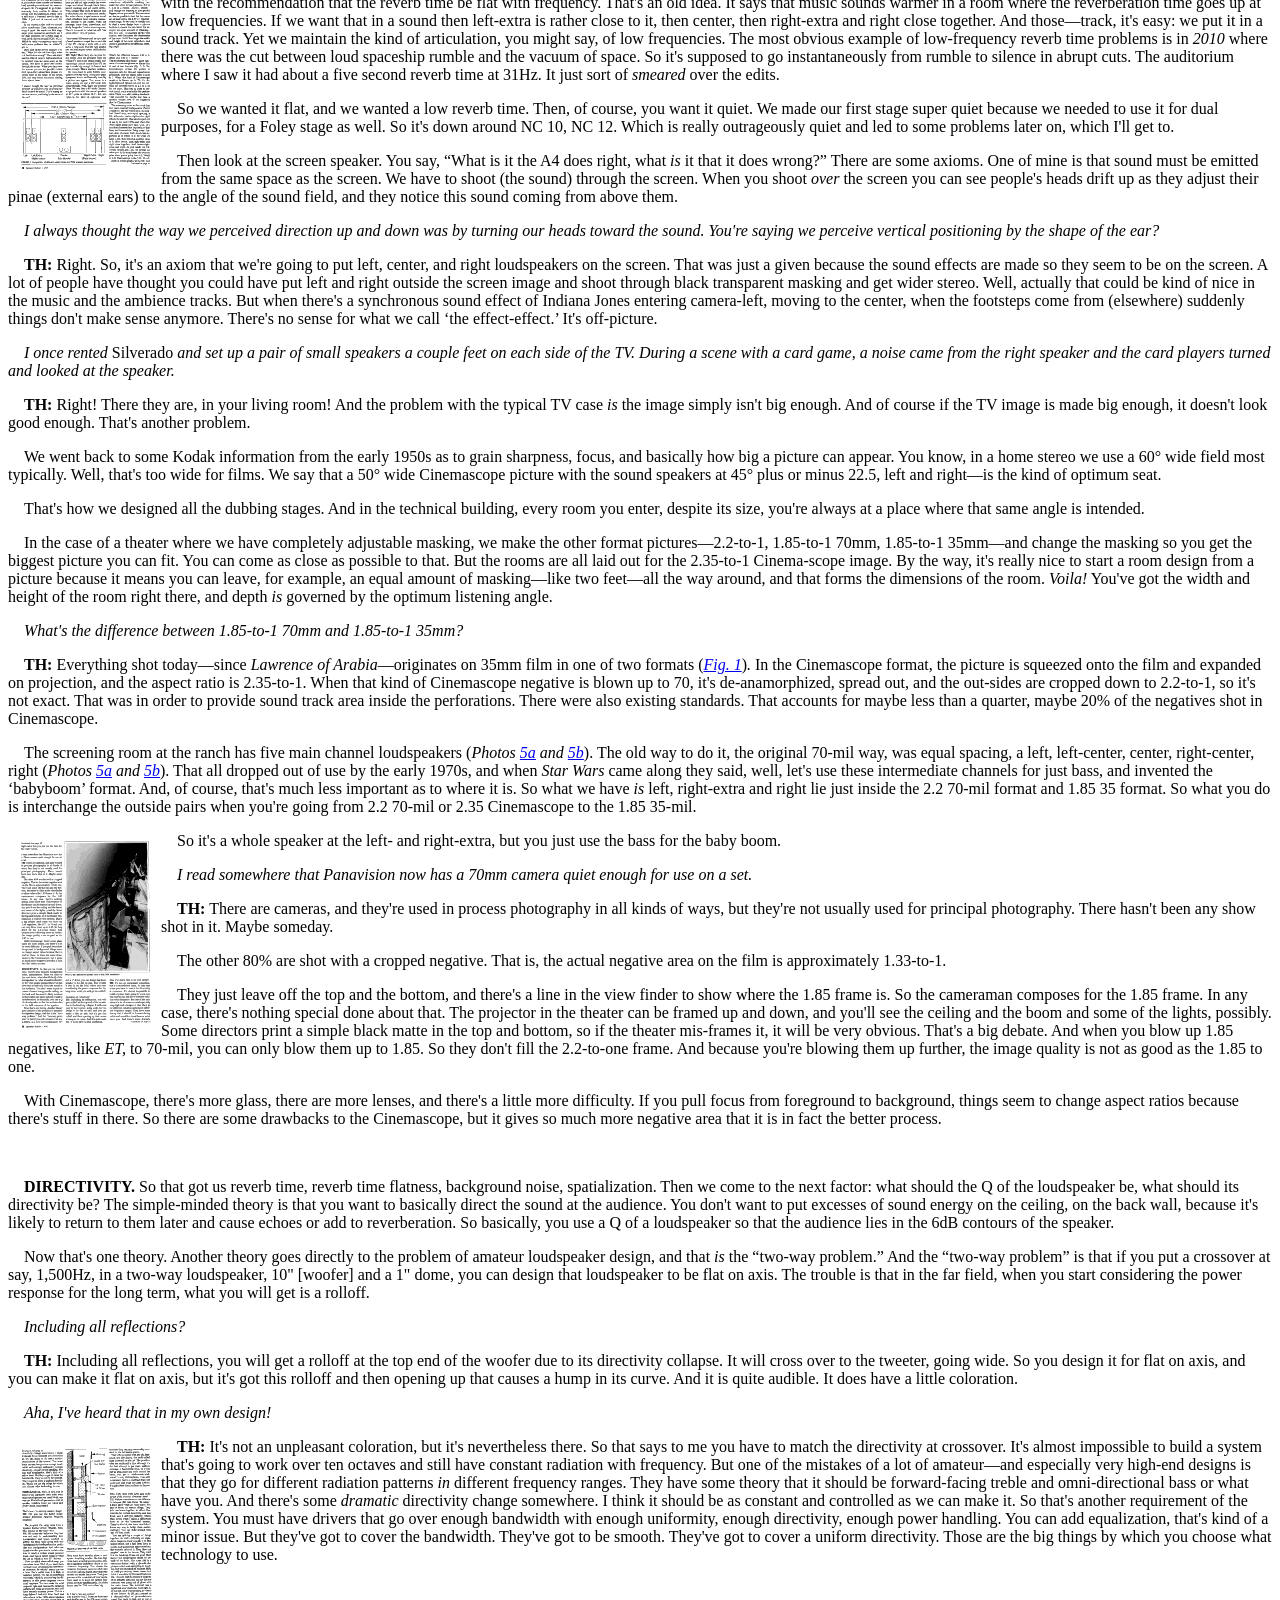
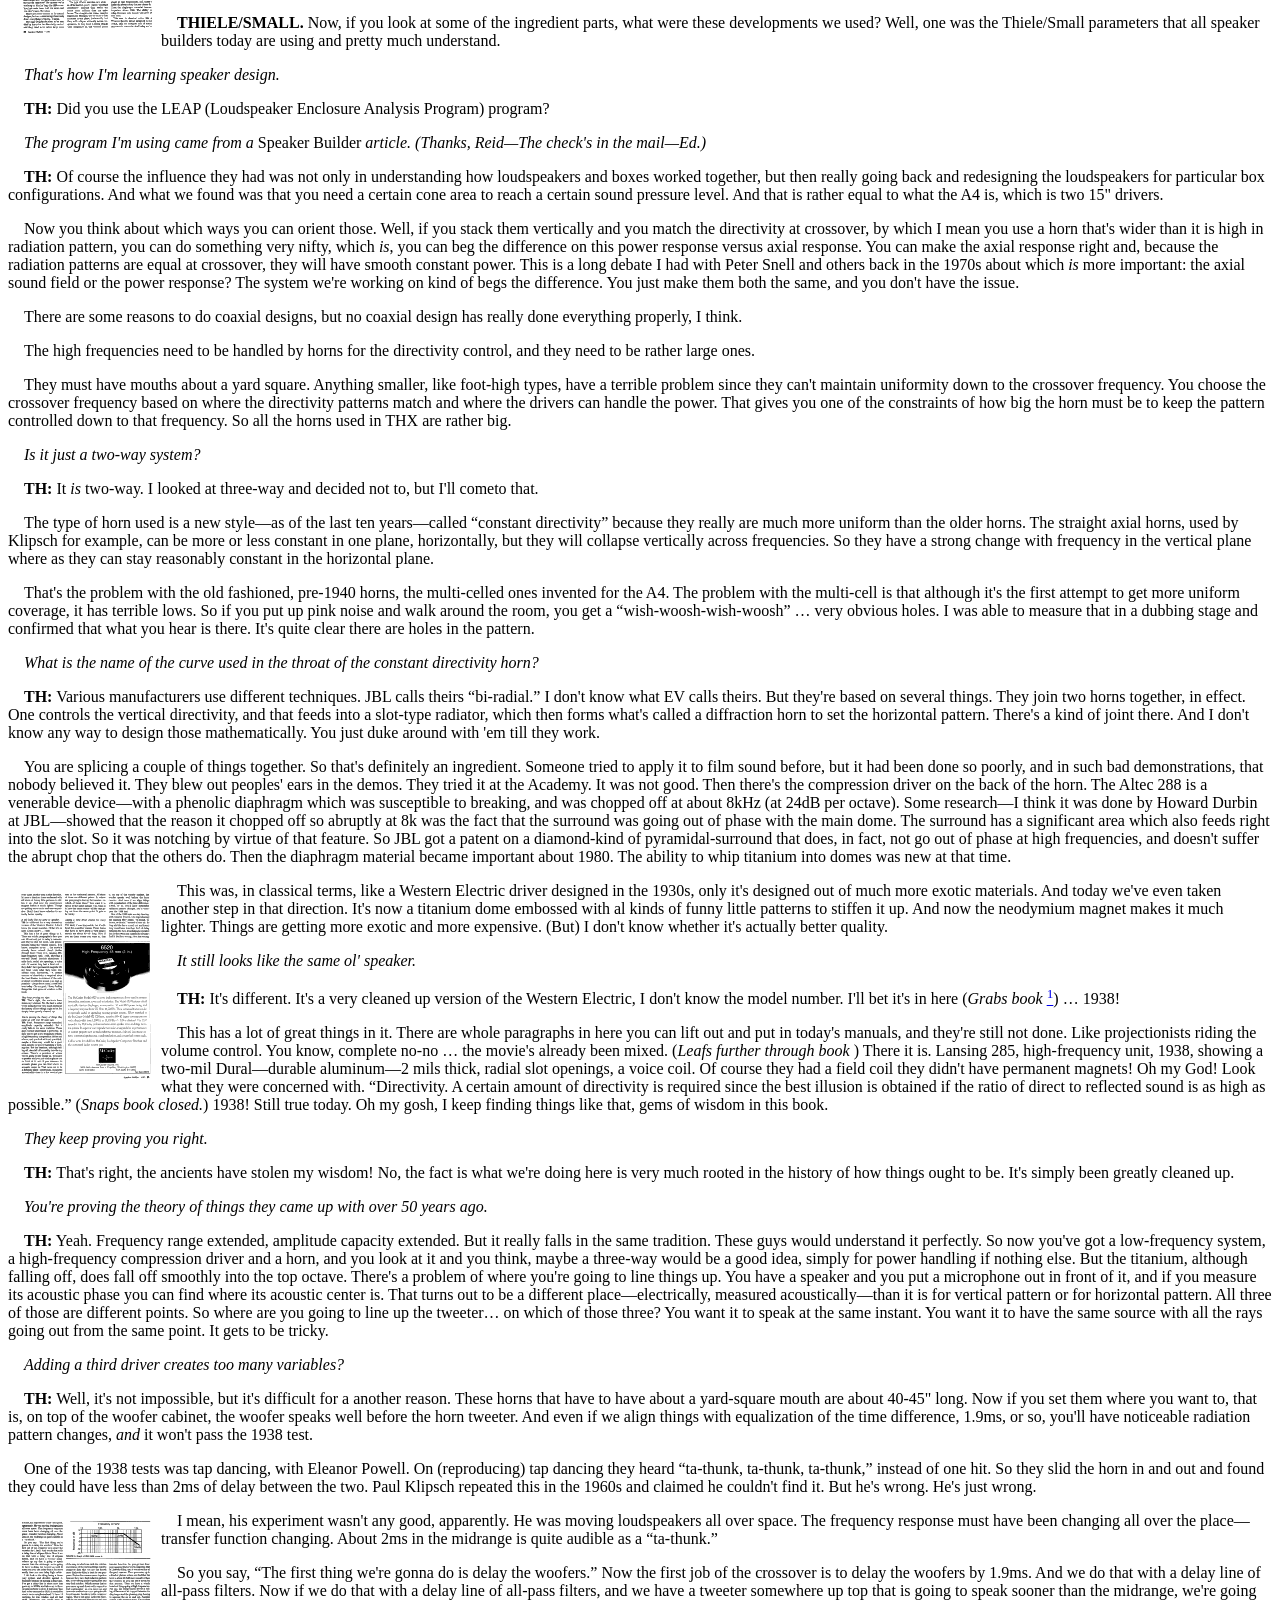
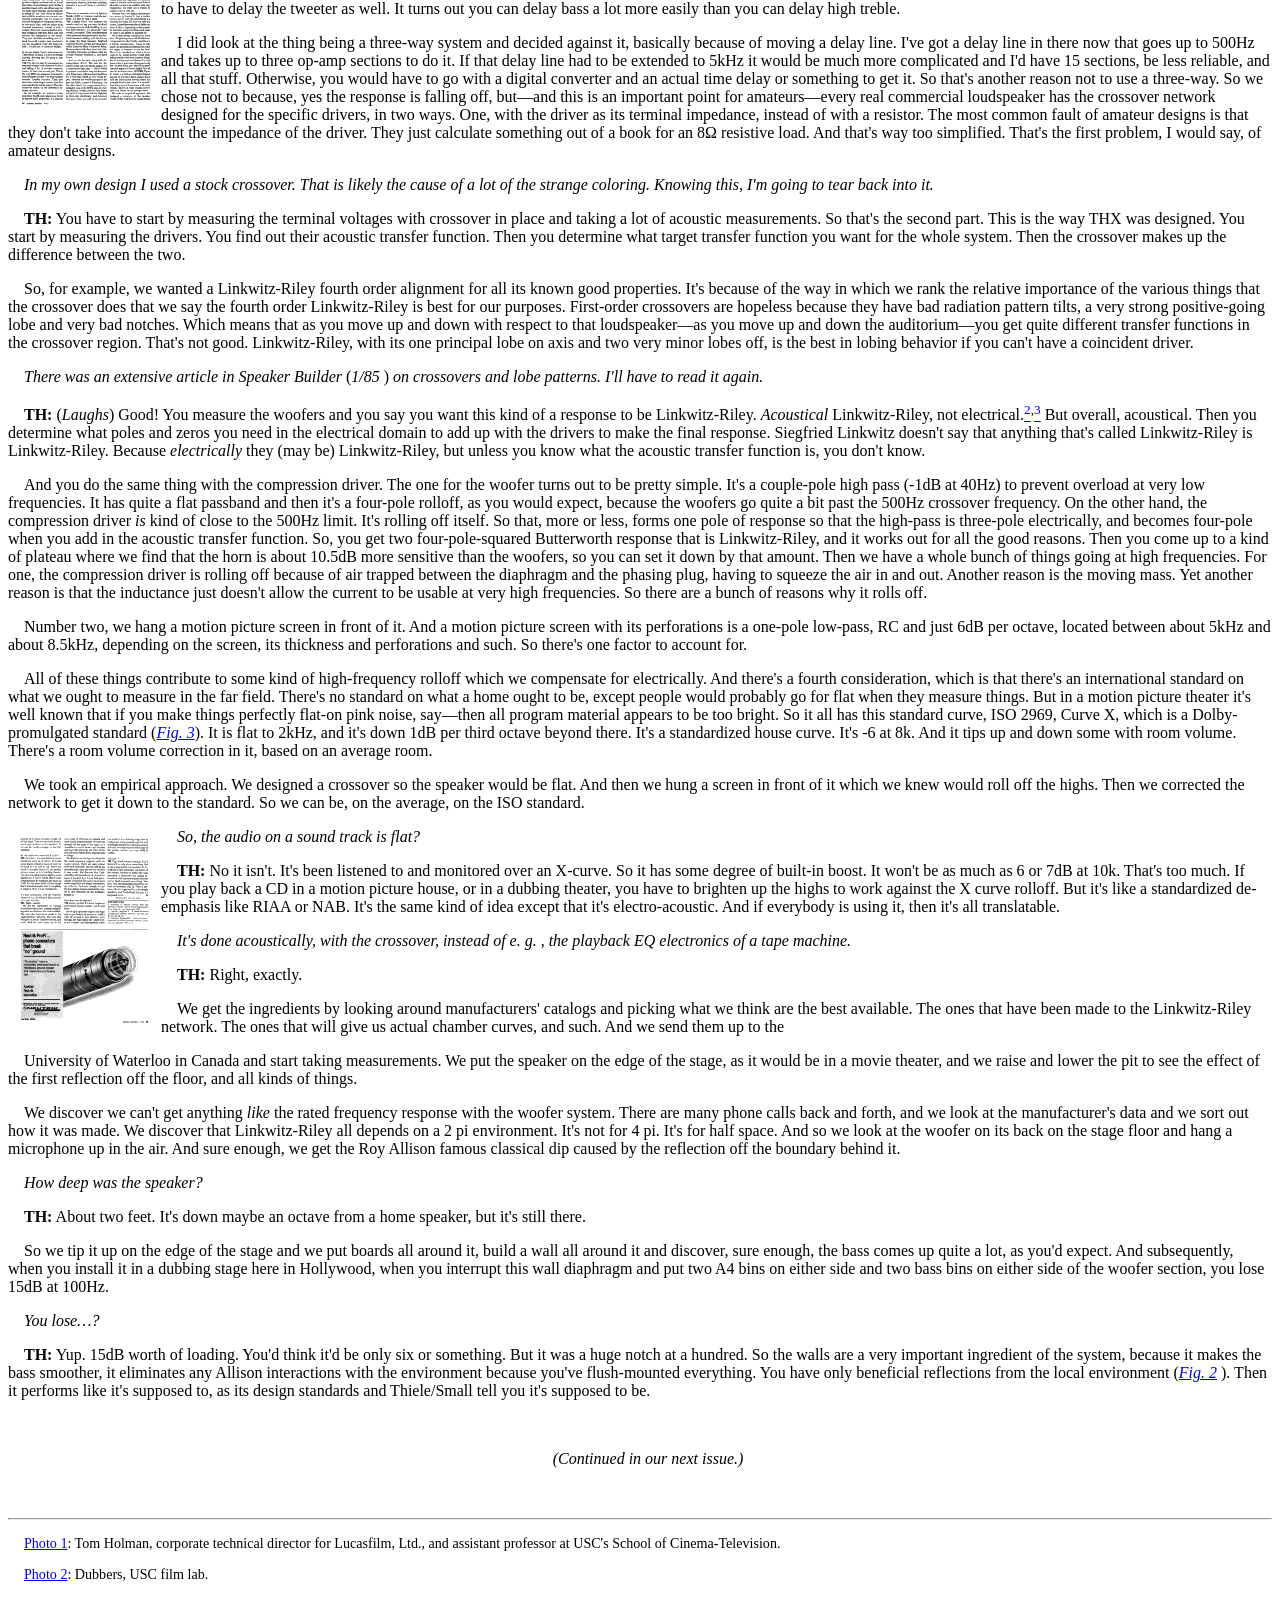
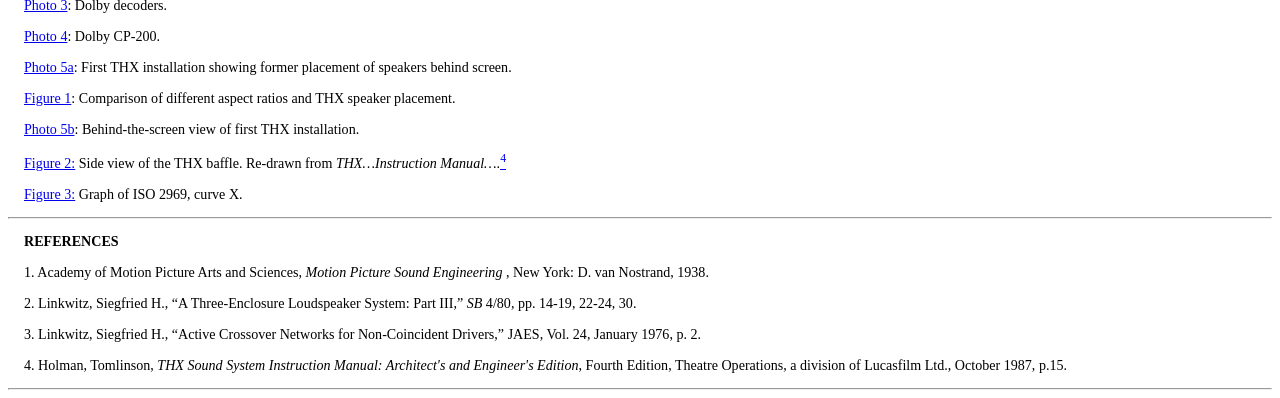
<file: static/articles/THX1/index.html>
<!DOCTYPE html><head><title>Holman on THX - Part I</title><meta http-equiv="content-type" content="text/html; charset=utf-8"><style>body {background-color:#FFFFFF;font-family:Palatino;text-indent:1em;}img {float:left;}</style></head><body><h2><i>Part I</i></h2><h1>TOM HOLMAN, SKYWALKER AND THX</h1><p>BY REID WOODBURY, JR.</p><p>Published in <i>Speaker Builder</i> magazine FOUR/90 (July/Aug. 1990).</p><p><a HREF="THX101.GIF"><img SRC="THX101s.GIF" alt=""></a><span style="font-size:150%;font-weight:900">W</span>hen we go to the movies, we go for the big theatrical experience of sight and sound. I mean, what are we paying $7 (or more) per ticket for? We want sound at least as good as what we get at home from our own finely tuned systems. After all, <i>Speaker Builder</i> readers know what good sound should be, or at least have a very strong opinion about it. And nowhere will you find better big-screen sound than in a theater equipped with the THX Sound System.</p><p>So when I got an invitation to interview Tom Holman, I figured now's my chance to find out what's behind the THX Sound System I met Tom (<a HREF="photo101.jpg"><i>Photo 1</i></a> ) at his office on the campus of USC in Los Angeles. Friendly and soft-spoken, he has a teenager's enthusiasm for technical details and the self-confidence of someone who truly knows what he's talking about. We spent a few minutes discussing how he got started in audio.</p><p>&nbsp;</p><p><b>PERSONAL.</b> In high school, Tom got involved with school plays. He worked mainly with lighting until his junior year at the University of Illinois (UI) when he shifted to sound, first in theater and television, and then in technical film.</p><p>During this time he also did summer production jobs for the college. Graduating in 1968 with a B.S. in communications, he went to work full time for the university; mixing, editing, and doing whatever else was needed. During the ensuing five years Tom says he really learned about sound because he had access to the facilities of a great college library.</p><p>“I think it's better than MIT's or Stanford's,” says Tom. “I've looked at audio at all three of them. And, because they (UI) would buy everything I wanted, I was able at that time to read pretty much everything that had been published about audio. Today, that's impossible because there's ten times as much stuff out there. But back then you had to read two shelves full of Audio Engineering Society material, and over a five-year period I pretty much did that.”</p><p>Tom spent most of his time working in cinema, eventually concluding that the likelihood of improving film sound quality seemed to be pretty slim. So in 1973, at the age of 26, he went to work for Advent where he felt he could do higher quality work. While there, he worked as an engineer with Andy Petite, the firm's chief speaker designer, as well as with Henry Kloss, the company's founding engineer.</p><p>In 1977, Tom left to start his own company, Apt, because, “Advent wasn't in great shape. Although it was a very successful loudspeaker company, their television line ate up all of the loudspeaker profits. I worked mainly in receiver and radio, and on the loudspeakers, a little on the television. I started Apt to make the pre-amp and power-amp, which I did for three years.”</p><p>When a chance to work for Lucasfilm came along in 1980, it was just too good an opportunity to pass up. Film sound was improving. Recently, Dolby Labs had greatly enhanced the quality of theater audio by adding noise reduction, stereo format and standardization.</p><p>“And it was also a field where things were a little backward. It was pretty easy to make a contribution, because I just used the principles I learned in high fidelity and applied them to film sound,” says Tom.</p><p>&nbsp;</p><p><a HREF="THX102.GIF"><img SRC="THX102s.GIF" alt=""></a><b>USC.</b> I readily accepted Tom's offer of a tour of the USC film department. A courtyard between buildings was full of sculptures arrayed around a quiet fountain. Students were walking all about. Two brass players practiced outside against a backdrop of bird songs and distant traffic. Tom pointed out that one of his assignments for students in his beginning film sound class is to sit in this courtyard and write down everything they hear.</p><p>USC has a very complete sound facility with Foley stage, mixing stage, and a large scoring stage with 24-track recorder. The screening room also serves as a lecture hall. Student productions are kept small enough not to need dialogue replacement.</p><p>When we went through the machine room (<a HREF="photo102.jpg"><i>Photo2</i></a>) of the two film-mixing stages he stopped to assist a student who had accidentally let the dubber reel run past the end. A few minutes later, the dubber was reloaded and work resumed. It was almost time for Tom to go back to work, so we made arrangements to continue the interview later at Skywalker Ranch, home of Lucasfilm, Ltd.</p><p>The drive through the wine country just north of San Francisco was mesmerizing. Thick patches of trees dotted the valleys between grass covered hills, with narrow, well maintained roads winding their way through it all. This is highly recommended territory for anyone who likes wine and country drives.</p><p>&nbsp;</p><p><b>SKYWALKER.</b> Named after Luke Skywalker from the <i>Star Wars</i> series, Skywalker Ranch occupies a sizable chunk of this marvelous landscape. Tom assured me that every building here is brand new, just constructed with different styles, as if over a long span of time.</p><p>Having traded in his professor's coat and tie, Tom was casually attired when I pulled up the long driveway. Noting my camera, he said management doesn't like pictures to be taken because they are afraid of a photo being misused by one of the scandal sheets. But he added that he would let me know when it was safe to take a few shots.</p><p>The centerpiece of the ranch is a lake gravity-fed by seven wells in the hills, creating a reservoir for fire fighting. That's important because the ranch is far from town, and those beautiful grassy hills get very dry and brown in summer. The ranch has its own fire department that is also part of the security department. These personnel are also trained paramedics.</p><p>&nbsp;</p><p><b>TECH BUILDING.</b> One of the more obvious structures is the Tech Building, devoted entirely to post-production. This first segment of the winery-shaped structure contains two edit/mix suites, back-to-back and mirror-imaged. Each has 11 editing rooms, a pre-mix room, a final mix room and machine and control rooms. Thus editors and mixers are brought close together. The rest of the building houses support people.</p><p>“The sound studios are set at the points of a star in order to separate them from one another, conceptually,” said Tom. “And the center of the star is a set of technical rooms with heavier floor loads, more cooling and more power. The idea is that technology today—or in the future—is likely to be concentrated in a form where you need to take care of some high tech equipment with heavy power, heating and cooling requirements. And then your sound editors are going to be separated from the equipment, not like the Movieola, where they're physically working on stuff. So that's why there's a central, heavy duty area.”</p><p>&nbsp;</p><p><b>MILES OF DUBBERS.</b> “The editing suites are set up conventionally for two editors” continued Tom. “These are the simplest rooms with just benches and mag readers, squawk-box-type deals. But there are hidden troughs under the floor in order to run any amount of high tech fiber optic or what have you. Each room has its own thermostat and air volume control because you're likely to have different technologies in different rooms.</p><p>“In the final mix machine room all the dubbers are centralized in the central core, but the recorders for a room are located here,” Tom continued. “There can be a lot of debate on which place you want to have them. It wound up that you want a machine-room operator here and you want your masters here. The central core basically is miles and miles of dubbers—about 600; you switch them to whatever room you need. There are about 600 channels of Dolby SR (Spectral Recording)in the building. I think we're the largest single customer forDolby.</p><p>“Patching for 24 tracks at a time, plus cross patching. You could patch up, basically, your normals with that scheme. It's Magnotek equipment, thoroughly aligned with this ‘tweak cart’ that we built with a Bradford audio noise meter that goes down to 0.1dB calibrations. And we <i>use</i> those tenths,” says Tom. “Alignment is done for every reel. With 35mm film, a reel is about ten minutes long.</p><p>“And it has a spectrum analyzer, tones or pink noise. You can choose to azimuth from any pair of channels you like. The tweak cart is also connected in 24-tracks at a time to do everything, including Dolby levels.</p><p><a HREF="THX103.GIF"><img SRC="THX103s.GIF" alt=""></a>“(In the rack there) is SSL automation. This is dubber and recorder patching, dubber to inputs of consoles. But the monitor system is not a console function. The actual sends and returns from recorders and all the things in the path to the loudspeaker are in this rack we built. We called it the CP-250, a kind of tongue-in-cheek reference to the Dolby CP-200. This actually does the task of the studio DS-4: encoding and decoding the matrix, plus all the noise reduction needed for that, [<a HREF="photo103.JPG"><i>Photo 3.</i></a>] plus sends and returns to recorders. They're doing an L-t-R-t [left-total, right-total] here.</p><p>“All the patch configurations are on floppies, so if you want to be in the Academy mono mode you press the ‘A’ button on the console and load this disk. It puts all the processes available into the correct order. Here are cards from the Dolby CP-200 (<a HREF="photo104.JPG"><i>Photo 4.</i></a>) to which we've added a carrier card which does differential input and output amplifiers here—input amps, 100dB common mode rejection input amps and output amps.”</p><p>The rack also contains a number of things for simulation, like optical clash, dirt noise, grain noise. “And this (unit also) simulates the frequency range and octave-to-octave balance of the range of different sound systems: A4s, THX full range, or A4 equalized, or A4 unequalized—pretty much any condition you might encounter in a theater ... there's a background-noise adder, a clipper, a clipper per octave band, and so forth,” he said.</p><p>“The signal goes from there to the room EQ, the THX crossovers, and the power amps. They can also mix for IMAX equipped theaters by switching in the top center speaker. The THX and IMAX systems are the same except for the added channel in IMAX.”</p><p>While we are in one of the mixing theaters, Tom presses a button on the console and the sound of air conditioning rumble can be heard. “Average theater background noise level,” he explains, “so you know what you're working against. Footage counter and level meters appear out of black under the screen, by virtue of scrim cloth—the old theatrical trick, scrim.”</p><p>Lucasfilm worked with Solid State Logic on the SSL 5000 series mixing console to turn it into a film sound console. “These modules, in particular the panning modules, are the most complicated ones,” adds Tom.</p><p>“We have another little input console over here called the mix-in-context mixer. It takes existing pre-mixes and puts them onto main busses, so you can put up whatever you like. If you're mixing Foley, you can run the dialogue tracks and use the whole console for Foley. You can still add in the dialogue tracks, so you can mix in the context of the already existing pre-mixes.”</p><p>The mixing stages are nothing special, just good mixing stages. Tom demonstrated how dead they are by clapping his hands. The surround speakers are hidden behind scrim panels, 14 in all. The rooms are also set up for the power requirements of digital audio. They have massive air handlers that take in water, chilled and circulated from an underground plant below the parking lot out back.</p><p>Of the two one-man spaces, one is being used mainly for storage; the other is set up for the sound designer, Ben Burtt. To get the projection to the proper length they use a periscope arrangement. The screen has adjustable masking for the different film formats and the extra IMAX speaker.</p><p>&nbsp;</p><p><b>LAWYERS, ACCOUNTANTS, AND ENGINEERS.</b>“The second floor also has editing rooms and smaller work rooms, and also a room that looks down, balcony-like, into the stage so that you could use it as a control room to record in the stage. If all the other stages are booked and you just need one effect, just go up there and run a mike line down.”</p><p>Tom continued to point out things as we walked through the halls. “There are eight overflow editing rooms here for each floor, which are apparently being used as offices. George's (Lucas) philosophy about that is if you don't build a lot of offices you won't have a lot of overhead, because you won't have any place to put the people. So don't build a lot of offices. He once said to me in a meeting, ‘Engineers: I know what they do. Lawyers and accountants: I don't know what they do.’”</p><p>A lot of odd angles in the Tech Building help break up the work spaces, with no feeling of a sterile business office. One section is made to look as if an exterior space were roofed over with a skylight to connect two buildings. Office windows look out onto this space, providing lots of natural light. Very European, and very comfortable, according to Tom.</p><p>&nbsp;</p><p><b>TRANSFERS AND LIBRARY.</b> The transfer room has just about every kind of tape machine. The centerpiece is a multi-format Magnotek mag film recorder that has head stacks for all track configurations and film guides for 16mm and 35mm. Sound effects can be processed by an array of signal processing devices, including an old Burwen single-ended noise reduction unit. The room also has its own tweak cart.</p><p>All of Lucasfilm's sound effects are stored on 15ips tape, using Dolby A or SR-type noise reduction. This is an unpublished library, but is something clients get when they do their films here. An even more restricted library, not on the shelf, contains the signature sounds for <i>StarWars</i> and <i>Indiana Jones</i>.</p><p>Transfer room monitoring is accomplished with standard LCRS (left, center, right, surround)speakers and encoder so you can really tell what's happening on four-channel. “One of the problems I find common in Hollywood,” says Tom, “is that unless you're in a dubbing stage, you can't make any judgements about sound quality, because the transfer rooms are usually badly equipped with old Altec monitors, or something. And operators sit in the transfer room, and they try to figure out what to do about the rumble or something. They can't really do a good job because they're not hearing it properly.</p><p><a HREF="THX104.GIF"><img SRC="THX104s.GIF" alt=""></a>“Our point is that every step of the process is made as standardized as it can possibly be. And at the points where you make judgements, then, you have to have the right monitoring. So we probably do the correct kind of monitoring early on in the chain, like in pre-mix, that other people do when they're trying to make judgements on a Movieola. That's OK if you know your effects library and how it's going to wind up in the end. But it's really hard to make judgements, say, on production sound recordings. That's why transfers are made as routine as possible, so that you're set up in a prescribed way and you do it every day. So six months later you can make exactly the same transfer, and you can cut in a word and it drops in. Levels have to be very accurate, equalization has to be very accurate in order to do that.”</p><p>&nbsp;</p><p><b>ADR AND FOLEY.</b> The rooms I most wanted to see were the ADR (Automated Dialogue Replacement) and Foley stages (all the non-vocal sounds an actor makes, named after an early sound editor named Jack Foley).</p><p>The Foley stage has a background noise level of NC 5. They had to extrapolate that value because the official tables only go down to NC 15. The room was so quiet I could hear my ears ringing and blood flowing. When I mentioned this, Tom assured me that the air conditioning was on. Very quiet. It has to be quiet enough to get quiet clothing sounds without bringing up any room noise.</p><p>We stomped on the different “special noise” surfaces such as wood floor, concrete, metal grate, and there's also a shallow depression for creating water noises. The room also has an outside door for bringing in cars, and is made as dead as possible with four inches of fuzz everywhere. The Foley stage is slightly more live than the screening room (see below) because of the extra surfaces.</p><p>The ADR stage is similar to the Foley stage. It's just big enough for a 6 x 14 foot screen. It's furnished with a stool, script stand, headphones and microphone. And it has another nice touch: a window to the outside world. The control room has a very basic one-channel mixer and monitor for the replacement line and the original production sound.</p><p>&nbsp;</p><p><b>BIG SPACES.</b> The scoring stage was booked, so we only got to see it from an observation deck. This is one of the two largest spaces at the facility, more than large enough for a full orchestra. The stage walls and ceiling are made from massive semi-cylindrical cast-concrete forms. This gives the room avery long reverb time with very diffuse reverberation over a wide frequency range, even at low frequencies. It also provides a high degree of isolation from outside noise. There are pockets in the ceiling and walls for movable panels that allow wide adjustment of the reverb time, from 0.7 seconds to 3.5 seconds.</p><p>I asked Tom about the trouble of getting contractors to correctly follow the plans of an acoustic designer. “Well,” said Tom, “Ted Schultz designed this. He's got lots of experience. He's just retired, in fact. He worked at BB&amp;N (Bolt, Beranek &amp; Newman) forever, and then went off on his own about ten years ago. He did Baltimore, Toronto, Davies Symphony Hal, some in Australia, some in Europe, all over the place.”</p><p>The other large space is the screening room. “So, this is what we think a screening room ought to be,” Tom noted. “It's fairly shallow for its width. In other words, it's almost square. It starts with the picture as the beginning point for determining what the ratio of dimensions should be. There's about equal masking all around. That tells you what the height ought to be, and depth for a certain room volume and listening angle. It's not really a theater space, it really is a cinema space.”</p><p>The room is very dead with a slight echo off of the screen. It has five main channel speakers in the new format and hidden split surrounds.</p><p>The projector was made in the 1950s and came from a theater in San Francisco. Tom pointed out the flutter idlers for 70mm are very well damped, and very difficult to turn. The film is moving quite fast, 112fpm or 22.5ips.</p><p>“This is an old projector,” observed Tom. “And it's still the best available dual-gauge projector. Well, it's been repainted, but basically projection is not a new issue. It was well faced in the past. Now we <i>do</i> have, for example, much better heads than they had in the past: six-track Teccon—an awfully good head compared to what they had in the 50s. The booth also has all the standard sound equipment.”</p><p>As we completed our brief tour of the ranch's audio installation, I was more than a little impressed. It's quite a place, and it was truly gratifying to see a facility where no expense was spared to do things right. But now it was time to sit down with Tom and get the story on the THX sound system. Here's what he had to say:</p><p>&nbsp;</p><p><a HREF="THX105.GIF"><img SRC="THX105s.GIF" alt=""></a><b>TH:</b> Well, we've built a sound system called THX and it's in about 350 theaters now. [See <i>Audio,</i> September, 1989, p. 65 for THX theater list.] It's very strong in some markets and weak in others. It's in Paris, London, Germany, Canada, Australia, Hong Kong, Singapore, Korea, all over the place. But it really started in 1980 simply as an experiment to make a better sound system for a dubbing stage.</p><p><i>Is it a refinement for existing theaters, or is it a completely new system?</i></p><p><b>TH:</b> It's actually both. If you look at the whole chain—from the microphone to the listener—you could say that certain parts of that chain were of much higher quality than other parts. If you simply tune up a Nagra (a portable reel-to-reel) and use it, it exceeds the dynamic range of the sources it's capturing. If you tune up dubbers, and you do things like adding better azimuth stability to them, we found that mag film was a fairly good medium.</p><p>It has to be what I call “super tuned.” By that I mean tuning the level to within 0.1dB, tuning the equalization at 10k to within a tenth.</p><p><i>Phase adjustments?</i></p><p><b>TH:</b> We make phase adjustments for azimuth every day. So those mag film generations which were, at the time, audible changes from generation to generation, get to be much smaller changes when you do that.</p><p>In 1980 I felt the film sound consoles were rather backward in sound quality. In order to get the features you needed, you had to sacrifice performance, because you needed these customized features. So we chose a music industry console in order to start with a basic good quality sound, high isolation and (low) crosstalk, low distortion and all those things. We modified it substantially to turn it into a quad panning, LCRS, console. That was a Neve 8108, our first.</p><p>Later, fortunately, we were able to work with SSL when they started building modular consoles. It then became clear that all they needed were a few different module designs and you could do a real film console that's as good as any today. And that's what's in use at the ranch tech building now.</p><p>When it came to the theater sound system we said, “Well, let's start from scratch,” because standardization had arisen, really, as two standards. In the 1930s when the exhibitors owned the distribution, they owned the theaters. They built a sample theater in Hollywood and they equipped it with 1.5-mil slits, ‘xyz’ screen, ‘xyz’ loudspeaker, and a certain electrical filter. They tuned-up the whole thing and made their negatives for that system, and mixed on that system in those theaters. Then they went out and duplicated that theater hundreds of times across the country.</p><p><i>This was when the “Academy Curve” started?</i></p><p><b>TH:</b> Partly. But the “Academy Curve” was never really standardized, studio to studio. For example, MGM always put more high frequency boost in the negative and had more rolloff in projection than other people. So they weren't really interchangeable, but they didn't need to be.</p><p>Right after World War II, two things happened. First, the justice department stepped in and said studios couldn't own the theaters anymore. Second, this explosion of new technology that had been developed during the war brought about the Altec Lansing A4 “Voice of the Theatre” about 1947. So the standard became the A4 with a certain equalization ahead of it.</p><p><a HREF="THX106.GIF"><img SRC="THX106s.GIF" alt=""></a>Now the standard was no different from room to room. There were recommendations, like reverb time. (<i>Tom opens a book.</i>) A reasonable summary of currently accepted optimum reverberation times is given for 500Hz … it is based on audience judgements of acoustic quality of existing rooms and auditoriums.” This is no statement of what ought to exist. It's a result of motion picture theaters growing out of vaudeville houses where some reverberation was necessary to support the loudness of live speech. Therefore, they went directly from vaudeville to motion picture theaters with no stops in between. A lot of those are still around: the Castro Theatre in San Francisco, for example.</p><p><i>There's one in the small town I used to live in.</i></p><p><b>TH:</b> It probably has a lot of bric-a-brac.</p><p><i>It has an Egyptian-theme interior, bas-relief sphinxes and a tented ceiling.</i></p><p><b>TH:</b> Great! But probably fairly live. They weren't very dead spaces.</p><p><i>It was a theater for awhile, but it's now a concert hall.</i></p><p><b>TH:</b> So no one had ever set out to say what ought to be. “If given a blank slate, here is what you would make.” The A4 was standardized and applied to many auditoriums and dominated the market. Even to this day it accounts for about 80% of the installed base of theater loudspeakers. It has a number of problems that its own designers tried to remedy in the 1960s. They didn't get anywhere because it was so entrenched they couldn't change things.</p><p>When we came at it in 1980, we said, “Well look, the performance of this thing is rather poor in a number of known ways. And many people have contributed directly to making improvements in large-scale sound systems over the years. Let's draw on all these experiences and combine the best of them into one comprehensive system.”</p><p>The first battle we had in designing the system was room acoustics. We started with Beranek. Our first room measured 70,000 cubic feet, and Beranek says it should have between 0.8 and 0.9 seconds reverb time. Fairly short, but I thought it should be even deader than that for several reasons. Both <i>Acustica</i> (the main European acoustical journal) and <i>JASA</i> (Journal of the Acoustical Society of America) have published a lot about the influence of reverberation time on speech intelligibility and background noise, and how they combine to harm dialogue intelligibility. Here, we are our own worst enemies, because most of the examples are cases of public address systems in noisy reverberant rooms.</p><p>Now motion picture theaters are usually quieter and deader than such rooms. But again, we are our own worst competition because we also have sound effects and music, all going on at the same time, competing for dialogue intelligibility. So I wanted to go for the most transparent channel possible. The other factor, seldom operative in Beranek's day, is the widespread use of stereo, where localization of the screen speakers is so important for giving the kind of wonderful directionality that's possible on the screen.</p><p><a HREF="THX107.GIF"><img SRC="THX107s.GIF" alt=""></a>It was easy to determine that we wanted a lower than normal-reverb-time room, so I went down to a 0.5 second from his 0.8 second … for that size. And I also agreed with the recommendation that the reverb time be flat with frequency. That's an old idea. It says that music sounds warmer in a room where the reverberation time goes up at low frequencies. If we want that in a sound then left-extra is rather close to it, then center, then right-extra and right close together. And those—track, it's easy: we put it in a sound track. Yet we maintain the kind of articulation, you might say, of low frequencies. The most obvious example of low-frequency reverb time problems is in <i>2010</i> where there was the cut between loud spaceship rumble and the vacuum of space. So it's supposed to go instantaneously from rumble to silence in abrupt cuts. The auditorium where I saw it had about a five second reverb time at 31Hz. It just sort of <i>smeared</i> over the edits.</p><p>So we wanted it flat, and we wanted a low reverb time. Then, of course, you want it quiet. We made our first stage super quiet because we needed to use it for dual purposes, for a Foley stage as well. So it's down around NC 10, NC 12. Which is really outrageously quiet and led to some problems later on, which I'll get to.</p><p>Then look at the screen speaker. You say, “What is it the A4 does right, what <i>is</i> it that it does wrong?” There are some axioms. One of mine is that sound must be emitted from the same space as the screen. We have to shoot (the sound) through the screen. When you shoot <i>over</i> the screen you can see people's heads drift up as they adjust their pinae (external ears) to the angle of the sound field, and they notice this sound coming from above them.</p><p><i>I always thought the way we perceived direction up and down was by turning our heads toward the sound. You're saying we perceive vertical positioning by the shape of the ear?</i></p><p><b>TH:</b> Right. So, it's an axiom that we're going to put left, center, and right loudspeakers on the screen. That was just a given because the sound effects are made so they seem to be on the screen. A lot of people have thought you could have put left and right outside the screen image and shoot through black transparent masking and get wider stereo. Well, actually that could be kind of nice in the music and the ambience tracks. But when there's a synchronous sound effect of Indiana Jones entering camera-left, moving to the center, when the footsteps come from (elsewhere) suddenly things don't make sense anymore. There's no sense for what we call ‘the effect-effect.’ It's off-picture.</p><p><i>I once rented </i>Silverado<i> and set up a pair of small speakers a couple feet on each side of the TV. During a scene with a card game, a noise came from the right speaker and the card players turned and looked at the speaker.</i></p><p><b>TH:</b> Right! There they are, in your living room! And the problem with the typical TV case <i>is</i> the image simply isn't big enough. And of course if the TV image is made big enough, it doesn't look good enough. That's another problem.</p><p>We went back to some Kodak information from the early 1950s as to grain sharpness, focus, and basically how big a picture can appear. You know, in a home stereo we use a 60° wide field most typically. Well, that's too wide for films. We say that a 50° wide Cinemascope picture with the sound speakers at 45° plus or minus 22.5, left and right—is the kind of optimum seat.</p><p>That's how we designed all the dubbing stages. And in the technical building, every room you enter, despite its size, you're always at a place where that same angle is intended.</p><p>In the case of a theater where we have completely adjustable masking, we make the other format pictures—2.2-to-1, 1.85-to-1 70mm, 1.85-to-1 35mm—and change the masking so you get the biggest picture you can fit. You can come as close as possible to that. But the rooms are all laid out for the 2.35-to-1 Cinema-scope image. By the way, it's really nice to start a room design from a picture because it means you can leave, for example, an equal amount of masking—like two feet—all the way around, and that forms the dimensions of the room. <i>Voila!</i> You've got the width and height of the room right there, and depth <i>is</i> governed by the optimum listening angle.</p><p><i>What's the difference between 1.85-to-1 70mm and 1.85-to-1 35mm?</i></p><p><b>TH:</b> Everything shot today—since <i>Lawrence of Arabia</i>—originates on 35mm film in one of two formats (<a HREF="figure101.GIF"><i>Fig. 1</i></a>)<i>.</i> In the Cinemascope format, the picture is squeezed onto the film and expanded on projection, and the aspect ratio is 2.35-to-1. When that kind of Cinemascope negative is blown up to 70, it's de-anamorphized, spread out, and the out-sides are cropped down to 2.2-to-1, so it's not exact. That was in order to provide sound track area inside the perforations. There were also existing standards. That accounts for maybe less than a quarter, maybe 20% of the negatives shot in Cinemascope.</p><p>The screening room at the ranch has five main channel loudspeakers (<i>Photos</i> <a HREF="photo105a.JPG"><i>5a</i></a><i>and</i> <a HREF="photo105b.JPG"><i>5b</i></a>). The old way to do it, the original 70-mil way, was equal spacing, a left, left-center, center, right-center, right (<i>Photos</i> <a HREF="photo105a.JPG"><i>5a</i></a><i>and</i> <a HREF="photo105b.JPG"><i>5b</i></a>). That all dropped out of use by the early 1970s, and when <i>Star Wars</i> came along they said, well, let's use these intermediate channels for just bass, and invented the ‘babyboom’ format. And, of course, that's much less important as to where it is. So what we have <i>is</i> left, right-extra and right lie just inside the 2.2 70-mil format and 1.85 35 format. So what you do is interchange the outside pairs when you're going from 2.2 70-mil or 2.35 Cinemascope to the 1.85 35-mil.</p><p><a HREF="THX108.GIF"><img SRC="THX108s.GIF" alt=""></a>So it's a whole speaker at the left- and right-extra, but you just use the bass for the baby boom.</p><p><i>I read somewhere that Panavision now has a 70mm camera quiet enough for use on a set.</i></p><p><b>TH:</b> There are cameras, and they're used in process photography in all kinds of ways, but they're not usually used for principal photography. There hasn't been any show shot in it. Maybe someday.</p><p>The other 80% are shot with a cropped negative. That is, the actual negative area on the film is approximately 1.33-to-1.</p><p>They just leave off the top and the bottom, and there's a line in the view finder to show where the 1.85 frame is. So the cameraman composes for the 1.85 frame. In any case, there's nothing special done about that. The projector in the theater can be framed up and down, and you'll see the ceiling and the boom and some of the lights, possibly. Some directors print a simple black matte in the top and bottom, so if the theater mis-frames it, it will be very obvious. That's a big debate. And when you blow up 1.85 negatives, like <i>ET,</i> to 70-mil, you can only blow them up to 1.85. So they don't fill the 2.2-to-one frame. And because you're blowing them up further, the image quality is not as good as the 1.85 to one.</p><p>With Cinemascope, there's more glass, there are more lenses, and there's a little more difficulty. If you pull focus from foreground to background, things seem to change aspect ratios because there's stuff in there. So there are some drawbacks to the Cinemascope, but it gives so much more negative area that it is in fact the better process.</p><p>&nbsp;</p><p><b>DIRECTIVITY.</b> So that got us reverb time, reverb time flatness, background noise, spatialization. Then we come to the next factor: what should the Q of the loudspeaker be, what should its directivity be? The simple-minded theory is that you want to basically direct the sound at the audience. You don't want to put excesses of sound energy on the ceiling, on the back wall, because it's likely to return to them later and cause echoes or add to reverberation. So basically, you use a Q of a loudspeaker so that the audience lies in the 6dB contours of the speaker.</p><p>Now that's one theory. Another theory goes directly to the problem of amateur loudspeaker design, and that <i>is</i> the “two-way problem.” And the “two-way problem” is that if you put a crossover at say, 1,500Hz, in a two-way loudspeaker, 10" [woofer] and a 1" dome, you can design that loudspeaker to be flat on axis. The trouble is that in the far field, when you start considering the power response for the long term, what you will get is a rolloff.</p><p><i>Including all reflections?</i></p><p><b>TH:</b> Including all reflections, you will get a rolloff at the top end of the woofer due to its directivity collapse. It will cross over to the tweeter, going wide. So you design it for flat on axis, and you can make it flat on axis, but it's got this rolloff and then opening up that causes a hump in its curve. And it is quite audible. It does have a little coloration.</p><p><i>Aha, I've heard that in my own design!</i></p><p><a HREF="THX109.GIF"><img SRC="THX109s.GIF" alt=""></a><b>TH:</b> It's not an unpleasant coloration, but it's nevertheless there. So that says to me you have to match the directivity at crossover. It's almost impossible to build a system that's going to work over ten octaves and still have constant radiation with frequency. But one of the mistakes of a lot of amateur—and especially very high-end designs is that they go for different radiation patterns <i>in</i> different frequency ranges. They have some theory that it should be forward-facing treble and omni-directional bass or what have you. And there's some <i>dramatic</i> directivity change somewhere. I think it should be as constant and controlled as we can make it. So that's another requirement of the system. You must have drivers that go over enough bandwidth with enough uniformity, enough directivity, enough power handling. You can add equalization, that's kind of a minor issue. But they've got to cover the bandwidth. They've got to be smooth. They've got to cover a uniform directivity. Those are the big things by which you choose what technology to use.</p><p>&nbsp;</p><p><b>THIELE/SMALL.</b> Now, if you look at some of the ingredient parts, what were these developments we used? Well, one was the Thiele/Small parameters that all speaker builders today are using and pretty much understand.</p><p><i>That's how I'm learning speaker design.</i></p><p><b>TH:</b> Did you use the LEAP (Loudspeaker Enclosure Analysis Program) program?</p><p><i>The program I'm using came from a </i>Speaker Builder<i> article. (Thanks, Reid—The check's in the mail—Ed.)</i></p><p><b>TH:</b> Of course the influence they had was not only in understanding how loudspeakers and boxes worked together, but then really going back and redesigning the loudspeakers for particular box configurations. And what we found was that you need a certain cone area to reach a certain sound pressure level. And that is rather equal to what the A4 is, which is two 15" drivers.</p><p>Now you think about which ways you can orient those. Well, if you stack them vertically and you match the directivity at crossover, by which I mean you use a horn that's wider than it is high in radiation pattern, you can do something very nifty, which <i>is</i>, you can beg the difference on this power response versus axial response. You can make the axial response right and, because the radiation patterns are equal at crossover, they will have smooth constant power. This is a long debate I had with Peter Snell and others back in the 1970s about which <i>is</i> more important: the axial sound field or the power response? The system we're working on kind of begs the difference. You just make them both the same, and you don't have the issue.</p><p>There are some reasons to do coaxial designs, but no coaxial design has really done everything properly, I think.</p><p>The high frequencies need to be handled by horns for the directivity control, and they need to be rather large ones.</p><p>They must have mouths about a yard square. Anything smaller, like foot-high types, have a terrible problem since they can't maintain uniformity down to the crossover frequency. You choose the crossover frequency based on where the directivity patterns match and where the drivers can handle the power. That gives you one of the constraints of how big the horn must be to keep the pattern controlled down to that frequency. So all the horns used in THX are rather big.</p><p><i>Is it just a two-way system?</i></p><p><b>TH:</b> It <i>is</i> two-way. I looked at three-way and decided not to, but I'll cometo that.</p><p>The type of horn used is a new style—as of the last ten years—called “constant directivity” because they really are much more uniform than the older horns. The straight axial horns, used by Klipsch for example, can be more or less constant in one plane, horizontally, but they will collapse vertically across frequencies. So they have a strong change with frequency in the vertical plane where as they can stay reasonably constant in the horizontal plane.</p><p>That's the problem with the old fashioned, pre-1940 horns, the multi-celled ones invented for the A4. The problem with the multi-cell is that although it's the first attempt to get more uniform coverage, it has terrible lows. So if you put up pink noise and walk around the room, you get a “wish-woosh-wish-woosh” … very obvious holes. I was able to measure that in a dubbing stage and confirmed that what you hear is there. It's quite clear there are holes in the pattern.</p><p><i>What is the name of the curve used in the throat of the constant directivity horn?</i></p><p><b>TH:</b> Various manufacturers use different techniques. JBL calls theirs “bi-radial.” I don't know what EV calls theirs. But they're based on several things. They join two horns together, in effect. One controls the vertical directivity, and that feeds into a slot-type radiator, which then forms what's called a diffraction horn to set the horizontal pattern. There's a kind of joint there. And I don't know any way to design those mathematically. You just duke around with 'em till they work.</p><p>You are splicing a couple of things together. So that's definitely an ingredient. Someone tried to apply it to film sound before, but it had been done so poorly, and in such bad demonstrations, that nobody believed it. They blew out peoples' ears in the demos. They tried it at the Academy. It was not good. Then there's the compression driver on the back of the horn. The Altec 288 is a venerable device—with a phenolic diaphragm which was susceptible to breaking, and was chopped off at about 8kHz (at 24dB per octave). Some research—I think it was done by Howard Durbin at JBL—showed that the reason it chopped off so abruptly at 8k was the fact that the surround was going out of phase with the main dome. The surround has a significant area which also feeds right into the slot. So it was notching by virtue of that feature. So JBL got a patent on a diamond-kind of pyramidal-surround that does, in fact, not go out of phase at high frequencies, and doesn't suffer the abrupt chop that the others do. Then the diaphragm material became important about 1980. The ability to whip titanium into domes was new at that time.</p><p><a HREF="THX110.GIF"><img SRC="THX110s.GIF" alt=""></a>This was, in classical terms, like a Western Electric driver designed in the 1930s, only it's designed out of much more exotic materials. And today we've even taken another step in that direction. It's now a titanium dome embossed with al kinds of funny little patterns to stiffen it up. And now the neodymium magnet makes it much lighter. Things are getting more exotic and more expensive. (But) I don't know whether it's actually better quality.</p><p><i>It still looks like the same ol' speaker.</i></p><p><b>TH:</b> It's different. It's a very cleaned up version of the Western Electric, I don't know the model number. I'll bet it's in here (<i>Grabs book</i> <a HREF="#1."><sup>1</sup></a>) … 1938!</p><p>This has a lot of great things in it. There are whole paragraphs in here you can lift out and put in today's manuals, and they're still not done. Like projectionists riding the volume control. You know, complete no-no … the movie's already been mixed. (<i>Leafs further through book</i> ) There it is. Lansing 285, high-frequency unit, 1938, showing a two-mil Dural—durable aluminum—2 mils thick, radial slot openings, a voice coil. Of course they had a field coil they didn't have permanent magnets! Oh my God! Look what they were concerned with. “Directivity. A certain amount of directivity is required since the best illusion is obtained if the ratio of direct to reflected sound is as high as possible.” (<i>Snaps book closed.</i>) 1938! Still true today. Oh my gosh, I keep finding things like that, gems of wisdom in this book.</p><p><i>They keep proving you right.</i></p><p><b>TH:</b> That's right, the ancients have stolen my wisdom! No, the fact is what we're doing here is very much rooted in the history of how things ought to be. It's simply been greatly cleaned up.</p><p> <i>You're proving the theory of things they came up with over 50 years ago.</i></p><p><b>TH:</b> Yeah. Frequency range extended, amplitude capacity extended. But it really falls in the same tradition. These guys would understand it perfectly. So now you've got a low-frequency system, a high-frequency compression driver and a horn, and you look at it and you think, maybe a three-way would be a good idea, simply for power handling if nothing else. But the titanium, although falling off, does fall off smoothly into the top octave. There's a problem of where you're going to line things up. You have a speaker and you put a microphone out in front of it, and if you measure its acoustic phase you can find where its acoustic center is. That turns out to be a different place—electrically, measured acoustically—than it is for vertical pattern or for horizontal pattern. All three of those are different points. So where are you going to line up the tweeter… on which of those three? You want it to speak at the same instant. You want it to have the same source with all the rays going out from the same point. It gets to be tricky.</p><p><i>Adding a third driver creates too many variables?</i></p><p><b>TH:</b> Well, it's not impossible, but it's difficult for a another reason. These horns that have to have about a yard-square mouth are about 40-45" long. Now if you set them where you want to, that is, on top of the woofer cabinet, the woofer speaks well before the horn tweeter. And even if we align things with equalization of the time difference, 1.9ms, or so, you'll have noticeable radiation pattern changes, <i>and</i> it won't pass the 1938 test.</p><p>One of the 1938 tests was tap dancing, with Eleanor Powell. On (reproducing) tap dancing they heard “ta-thunk, ta-thunk, ta-thunk,” instead of one hit. So they slid the horn in and out and found they could have less than 2ms of delay between the two. Paul Klipsch repeated this in the 1960s and claimed he couldn't find it. But he's wrong. He's just wrong.</p><p><a HREF="THX111.GIF"><img SRC="THX111s.GIF" alt=""></a>I mean, his experiment wasn't any good, apparently. He was moving loudspeakers all over space. The frequency response must have been changing all over the place—transfer function changing. About 2ms in the midrange is quite audible as a “ta-thunk.”</p><p>So you say, “The first thing we're gonna do is delay the woofers.” Now the first job of the crossover is to delay the woofers by 1.9ms. And we do that with a delay line of all-pass filters. Now if we do that with a delay line of all-pass filters, and we have a tweeter somewhere up top that is going to speak sooner than the midrange, we're going to have to delay the tweeter as well. It turns out you can delay bass a lot more easily than you can delay high treble.</p><p>I did look at the thing being a three-way system and decided against it, basically because of moving a delay line. I've got a delay line in there now that goes up to 500Hz and takes up to three op-amp sections to do it. If that delay line had to be extended to 5kHz it would be much more complicated and I'd have 15 sections, be less reliable, and all that stuff. Otherwise, you would have to go with a digital converter and an actual time delay or something to get it. So that's another reason not to use a three-way. So we chose not to because, yes the response is falling off, but—and this is an important point for amateurs—every real commercial loudspeaker has the crossover network designed for the specific drivers, in two ways. One, with the driver as its terminal impedance, instead of with a resistor. The most common fault of amateur designs is that they don't take into account the impedance of the driver. They just calculate something out of a book for an 8&Omega; resistive load. And that's way too simplified. That's the first problem, I would say, of amateur designs.</p><p><i>In my own design I used a stock crossover. That is likely the cause of a lot of the strange coloring. Knowing this, I'm going to tear back into it.</i></p><p><b>TH:</b> You have to start by measuring the terminal voltages with crossover in place and taking a lot of acoustic measurements. So that's the second part. This is the way THX was designed. You start by measuring the drivers. You find out their acoustic transfer function. Then you determine what target transfer function you want for the whole system. Then the crossover makes up the difference between the two.</p><p>So, for example, we wanted a Linkwitz-Riley fourth order alignment for all its known good properties. It's because of the way in which we rank the relative importance of the various things that the crossover does that we say the fourth order Linkwitz-Riley is best for our purposes. First-order crossovers are hopeless because they have bad radiation pattern tilts, a very strong positive-going lobe and very bad notches. Which means that as you move up and down with respect to that loudspeaker—as you move up and down the auditorium—you get quite different transfer functions in the crossover region. That's not good. Linkwitz-Riley, with its one principal lobe on axis and two very minor lobes off, is the best in lobing behavior if you can't have a coincident driver.</p><p><i>There was an extensive article in Speaker Builder</i> (<i>1/85</i> )<i> on crossovers and lobe patterns. I'll have to read it again.</i></p><p><b>TH:</b> (<i>Laughs</i>) Good! You measure the woofers and you say you want this kind of a response to be Linkwitz-Riley. <i>Acoustical</i> Linkwitz-Riley, not electrical.<a HREF="#2."><sup>2</sup></a><sup>,</sup><a HREF="#3."><sup>3</sup></a> But overall, acoustical. Then you determine what poles and zeros you need in the electrical domain to add up with the drivers to make the final response. Siegfried Linkwitz doesn't say that anything that's called Linkwitz-Riley is Linkwitz-Riley. Because <i>electrically</i> they (may be) Linkwitz-Riley, but unless you know what the acoustic transfer function is, you don't know.</p><p>And you do the same thing with the compression driver. The one for the woofer turns out to be pretty simple. It's a couple-pole high pass (-1dB at 40Hz) to prevent overload at very low frequencies. It has quite a flat passband and then it's a four-pole rolloff, as you would expect, because the woofers go quite a bit past the 500Hz crossover frequency. On the other hand, the compression driver <i>is</i> kind of close to the 500Hz limit. It's rolling off itself. So that, more or less, forms one pole of response so that the high-pass is three-pole electrically, and becomes four-pole when you add in the acoustic transfer function. So, you get two four-pole-squared Butterworth response that is Linkwitz-Riley, and it works out for all the good reasons. Then you come up to a kind of plateau where we find that the horn is about 10.5dB more sensitive than the woofers, so you can set it down by that amount. Then we have a whole bunch of things going at high frequencies. For one, the compression driver is rolling off because of air trapped between the diaphragm and the phasing plug, having to squeeze the air in and out. Another reason is the moving mass. Yet another reason is that the inductance just doesn't allow the current to be usable at very high frequencies. So there are a bunch of reasons why it rolls off.</p><p>Number two, we hang a motion picture screen in front of it. And a motion picture screen with its perforations is a one-pole low-pass, RC and just 6dB per octave, located between about 5kHz and about 8.5kHz, depending on the screen, its thickness and perforations and such. So there's one factor to account for.</p><p>All of these things contribute to some kind of high-frequency rolloff which we compensate for electrically. And there's a fourth consideration, which is that there's an international standard on what we ought to measure in the far field. There's no standard on what a home ought to be, except people would probably go for flat when they measure things. But in a motion picture theater it's well known that if you make things perfectly flat-on pink noise, say—then all program material appears to be too bright. So it all has this standard curve, ISO 2969, Curve X, which is a Dolby-promulgated standard (<a HREF="figure103.GIF"><i>Fig. 3</i></a>). It is flat to 2kHz, and it's down 1dB per third octave beyond there. It's a standardized house curve. It's -6 at 8k. And it tips up and down some with room volume. There's a room volume correction in it, based on an average room.</p><p>We took an empirical approach. We designed a crossover so the speaker would be flat. And then we hung a screen in front of it which we knew would roll off the highs. Then we corrected the network to get it down to the standard. So we can be, on the average, on the ISO standard.</p><p><a HREF="THX112.GIF"><img SRC="THX112s.GIF" alt=""></a><i>So, the audio on a sound track is flat?</i></p><p><b>TH:</b> No it isn't. It's been listened to and monitored over an X-curve. So it has some degree of built-in boost. It won't be as much as 6 or 7dB at 10k. That's too much. If you play back a CD in a motion picture house, or in a dubbing theater, you have to brighten up the highs to work against the X curve rolloff. But it's like a standardized de-emphasis like RIAA or NAB. It's the same kind of idea except that it's electro-acoustic. And if everybody is using it, then it's all translatable.</p><p><i>It's done acoustically, with the crossover, instead of e. g. , the playback EQ electronics of a tape machine.</i></p><p><b>TH:</b> Right, exactly.</p><p>We get the ingredients by looking around manufacturers' catalogs and picking what we think are the best available. The ones that have been made to the Linkwitz-Riley network. The ones that will give us actual chamber curves, and such. And we send them up to the</p><p>University of Waterloo in Canada and start taking measurements. We put the speaker on the edge of the stage, as it would be in a movie theater, and we raise and lower the pit to see the effect of the first reflection off the floor, and all kinds of things.</p><p>We discover we can't get anything <i>like</i> the rated frequency response with the woofer system. There are many phone calls back and forth, and we look at the manufacturer's data and we sort out how it was made. We discover that Linkwitz-Riley all depends on a 2&nbsp;pi environment. It's not for 4&nbsp;pi. It's for half space. And so we look at the woofer on its back on the stage floor and hang a microphone up in the air. And sure enough, we get the Roy Allison famous classical dip caused by the reflection off the boundary behind it.</p><p><i>How deep was the speaker?</i></p><p><b>TH:</b> About two feet. It's down maybe an octave from a home speaker, but it's still there.</p><p>So we tip it up on the edge of the stage and we put boards all around it, build a wall all around it and discover, sure enough, the bass comes up quite a lot, as you'd expect. And subsequently, when you install it in a dubbing stage here in Hollywood, when you interrupt this wall diaphragm and put two A4 bins on either side and two bass bins on either side of the woofer section, you lose 15dB at 100Hz.</p><p><i>You lose…?</i></p><p><b>TH:</b> Yup. 15dB worth of loading. You'd think it'd be only six or something. But it was a huge notch at a hundred. So the walls are a very important ingredient of the system, because it makes the bass smoother, it eliminates any Allison interactions with the environment because you've flush-mounted everything. You have only beneficial reflections from the local environment (<a HREF="figure102.GIF"><i>Fig. 2</i></a> )<i>.</i> Then it performs like it's supposed to, as its design standards and Thiele/Small tell you it's supposed to be.</p><p>&nbsp;</p><p style="text-align:center"><i>(Continued in our next issue.)</i></p><p>&nbsp;</p><hr><div style="font-size:88%"><p><a href="photo101.JPG">Photo 1</a>: Tom Holman, corporate technical director for Lucasfilm, Ltd., and assistant professor at USC's School of Cinema-Television.</p><p><a href="photo102.JPG">Photo 2</a>: Dubbers, USC film lab.</p><p><a href="photo103.JPG">Photo 3</a>: Dolby decoders.</p><p><a href="photo104.JPG">Photo 4</a>: Dolby CP-200.</p><p><a href="photo105a.JPG">Photo 5a</a>: First THX installation showing former placement of speakers behind screen.</p><p><a href="figure101.GIF">Figure 1</a>: Comparison of different aspect ratios and THX speaker placement.</p><p><a href="photo105b.JPG">Photo 5b</a>: Behind-the-screen view of first THX installation.</p><p><a href="figure102.GIF">Figure 2:</a> Side view of the THX baffle. Re-drawn from <i>THX…Instruction Manual…</i>.<a href="#4."><sup>4</sup></a></p><p><a href="figure103.GIF">Figure 3:</a> Graph of ISO 2969, curve X.</p><hr><p><b>REFERENCES</b></p><p><a name="1."></a>1. Academy of Motion Picture Arts and Sciences, <i>Motion Picture Sound Engineering</i> , New York: D. van Nostrand, 1938.</p><p><a name="2."></a>2. Linkwitz, Siegfried H., “A Three-Enclosure Loudspeaker System: Part III,” <i>SB</i> 4/80, pp. 14-19, 22-24, 30.</p><p><a name="3."></a>3. Linkwitz, Siegfried H., “Active Crossover Networks for Non-Coincident Drivers,” JAES, Vol. 24, January 1976, p. 2.</p><p><a name="4."></a>4. Holman, Tomlinson, <i>THX Sound System Instruction Manual: Architect's and Engineer's Edition</i>, Fourth Edition, Theatre Operations, a division of Lucasfilm Ltd., October 1987, p.15.</p></div><hr></body></html>
</file>
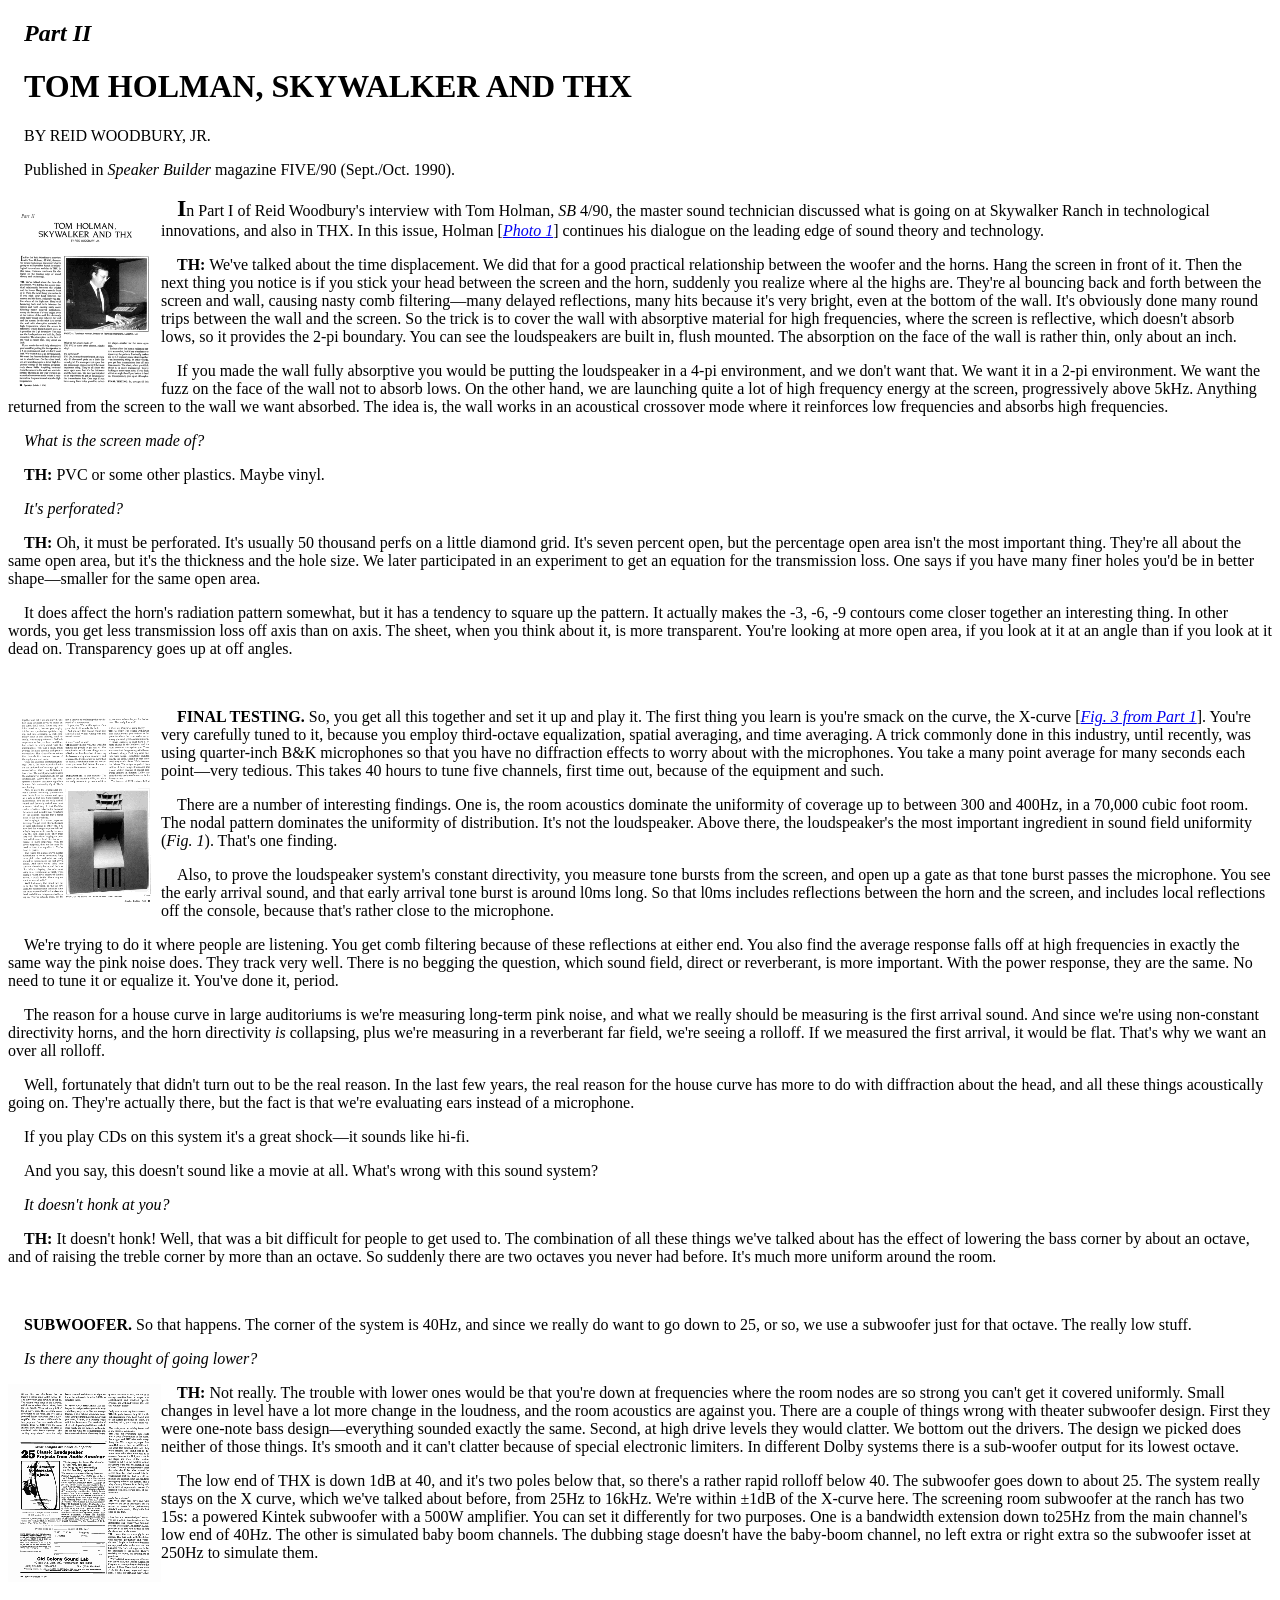
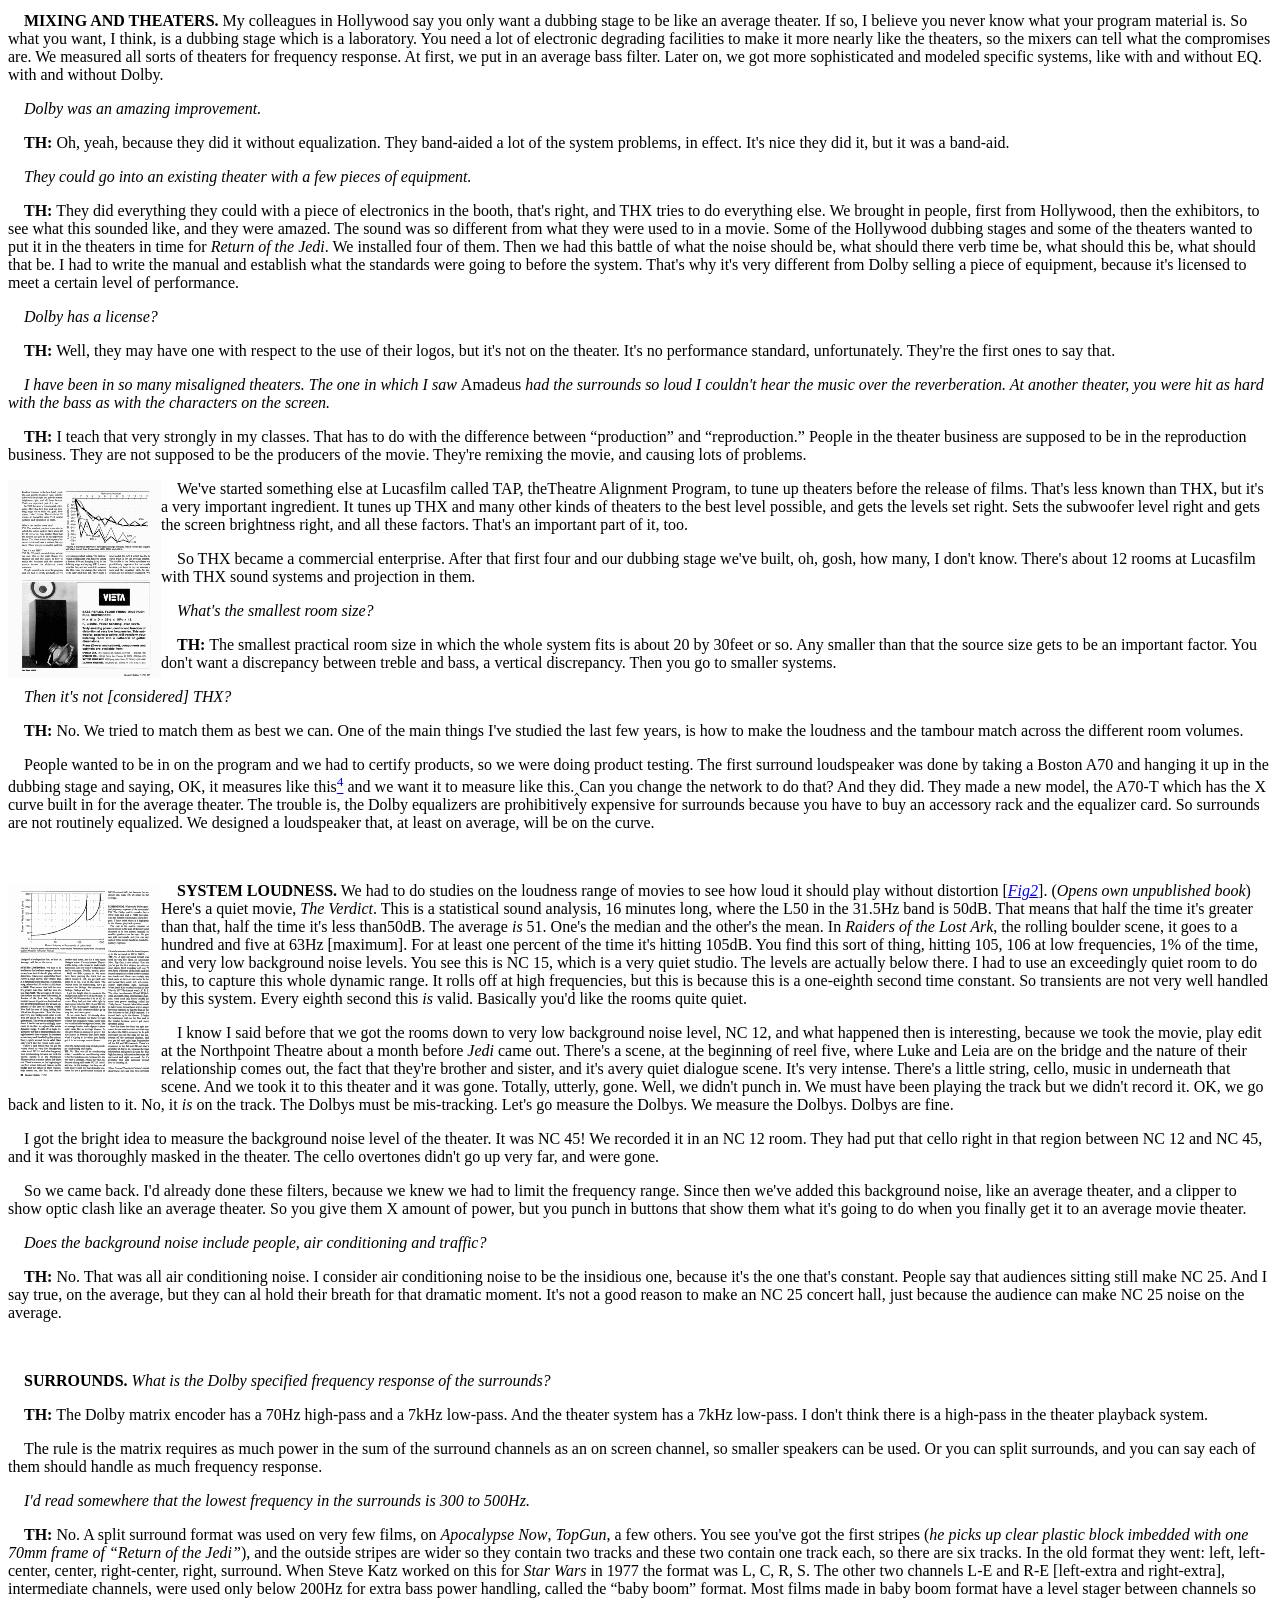
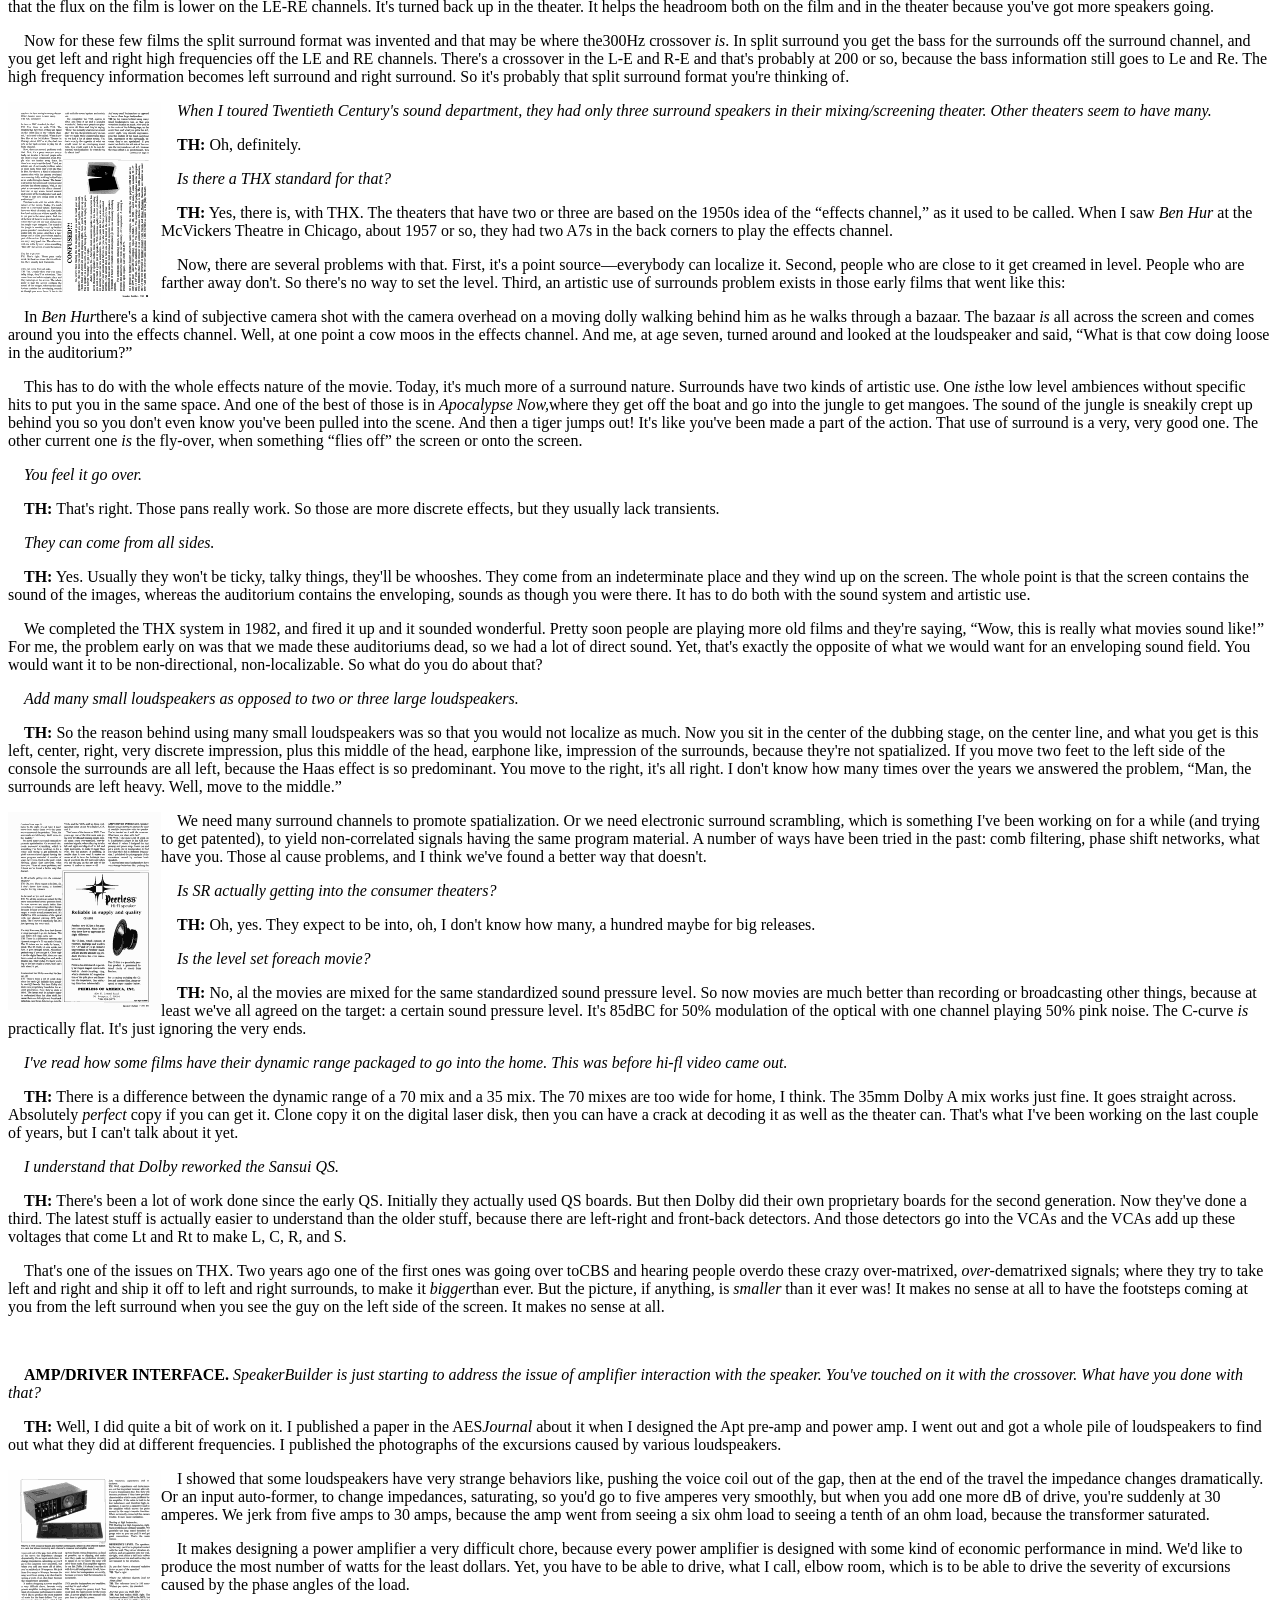
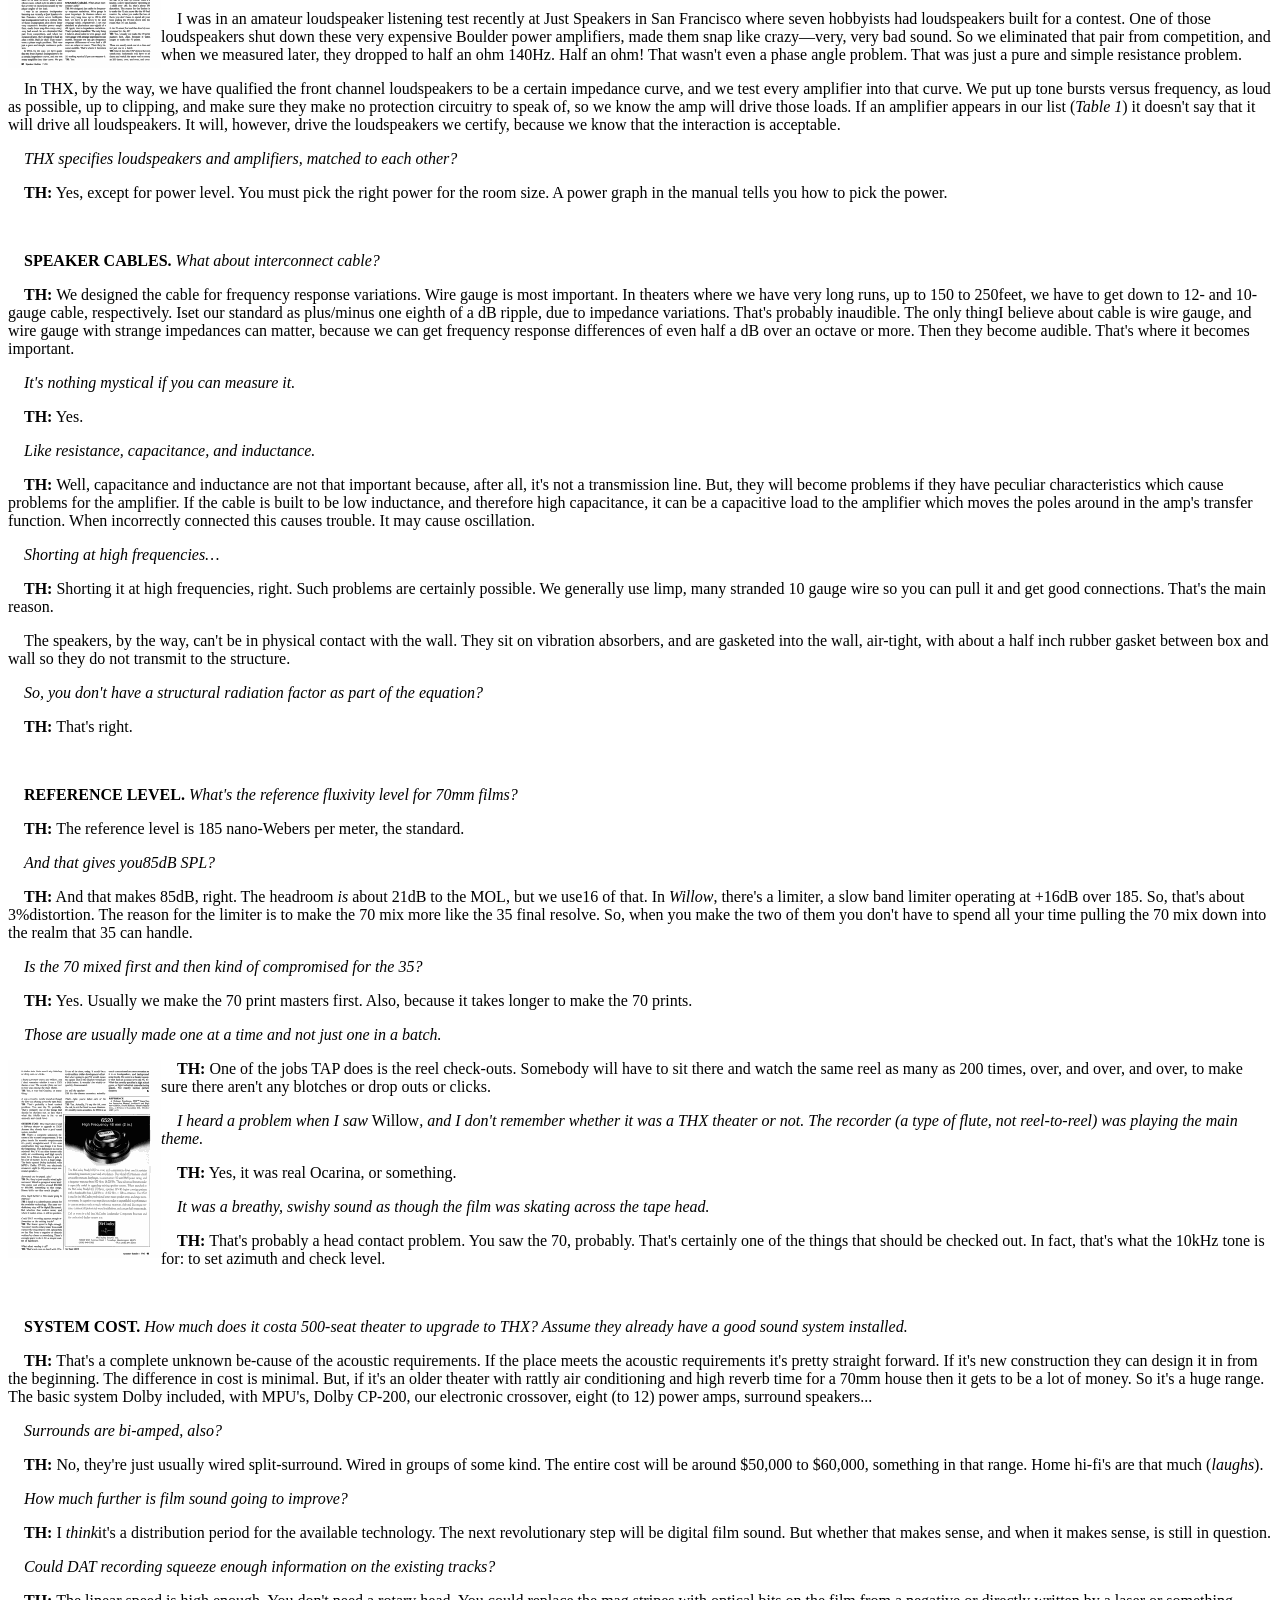
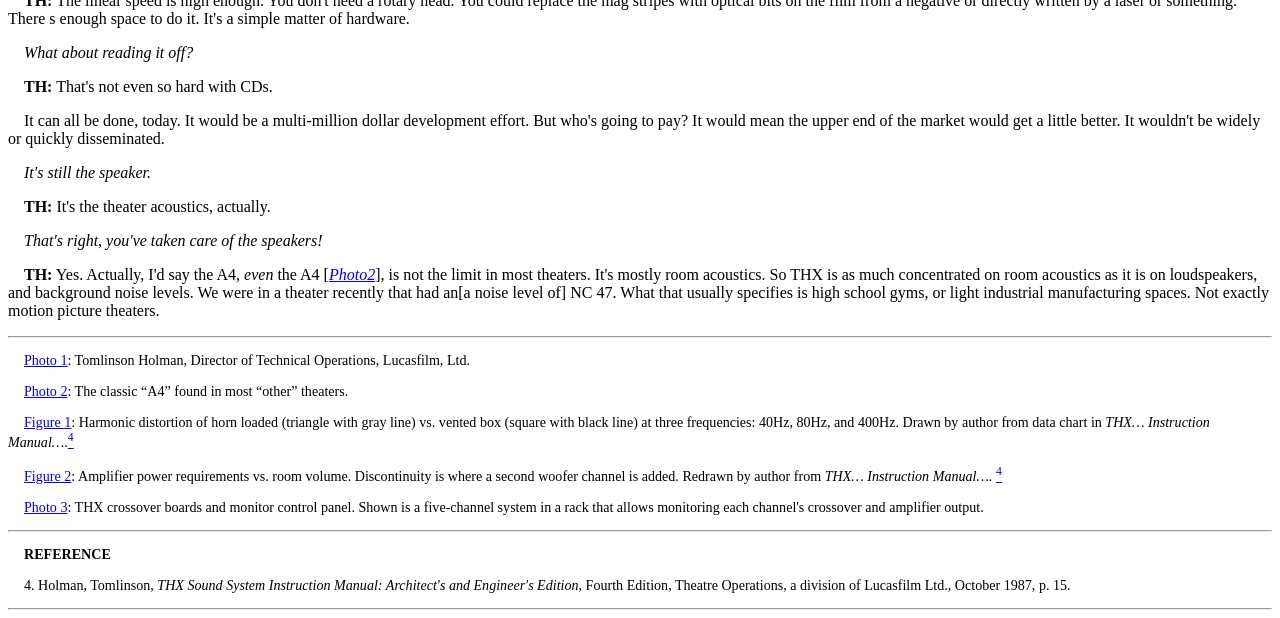
<file: static/articles/THX2/index.html>
<!DOCTYPE html><head><title>Holman on THX - Part II</title><meta http-equiv="content-type" content="text/html; charset=utf-8"><style>body {background-color:#FFFFFF;font-family:Palatino;text-indent:1em;}img {float:left;}</style></head><body><h2><i>Part II</i></h2><h1>TOM HOLMAN, SKYWALKER AND THX</h1><p>BY REID WOODBURY, JR.</p><p>Published in <i>Speaker Builder</i> magazine FIVE/90 (Sept./Oct. 1990).</p><p><a href="THX201.gif"><img src="THX201s.gif" alt=""></a><span style="font-size:150%;font-weight:900">I</span>n Part I of Reid Woodbury's interview with Tom Holman, <i>SB</i> 4/90, the master sound technician discussed what is going on at Skywalker Ranch in technological innovations, and also in THX. In this issue, Holman [<a href="photo201.jpg"><i>Photo 1</i></a>] continues his dialogue on the leading edge of sound theory and technology.</p><p><b>TH:</b> We've talked about the time displacement. We did that for a good practical relationship between the woofer and the horns. Hang the screen in front of it. Then the next thing you notice is if you stick your head between the screen and the horn, suddenly you realize where al the highs are. They're al bouncing back and forth between the screen and wall, causing nasty comb filtering—many delayed reflections, many hits because it's very bright, even at the bottom of the wall. It's obviously done many round trips between the wall and the screen. So the trick is to cover the wall with absorptive material for high frequencies, where the screen is reflective, which doesn't absorb lows, so it provides the 2-pi boundary. You can see the loudspeakers are built in, flush mounted. The absorption on the face of the wall is rather thin, only about an inch.</p><p>If you made the wall fully absorptive you would be putting the loudspeaker in a 4-pi environment, and we don't want that. We want it in a 2-pi environment. We want the fuzz on the face of the wall not to absorb lows. On the other hand, we are launching quite a lot of high frequency energy at the screen, progressively above 5kHz. Anything returned from the screen to the wall we want absorbed. The idea is, the wall works in an acoustical crossover mode where it reinforces low frequencies and absorbs high frequencies.</p><p><i>What is the screen made of?</i></p><p><b>TH:</b> PVC or some other plastics. Maybe vinyl.</p><p><i>It's perforated?</i></p><p><b>TH:</b> Oh, it must be perforated. It's usually 50 thousand perfs on a little diamond grid. It's seven percent open, but the percentage open area isn't the most important thing. They're all about the same open area, but it's the thickness and the hole size. We later participated in an experiment to get an equation for the transmission loss. One says if you have many finer holes you'd be in better shape—smaller for the same open area.</p><p>It does affect the horn's radiation pattern somewhat, but it has a tendency to square up the pattern. It actually makes the -3, -6, -9 contours come closer together an interesting thing. In other words, you get less transmission loss off axis than on axis. The sheet, when you think about it, is more transparent. You're looking at more open area, if you look at it at an angle than if you look at it dead on. Transparency goes up at off angles.</p><p>&nbsp;</p><p><a href="THX202.gif"><img src="THX202s.gif" alt=""></a><b>FINAL TESTING.</b> So, you get all this together and set it up and play it. The first thing you learn is you're smack on the curve, the X-curve [<a href="../THX1/figure103.GIF"><i>Fig. 3 from Part 1</i></a>]. You're very carefully tuned to it, because you employ third-octave equalization, spatial averaging, and time averaging. A trick commonly done in this industry, until recently, was using quarter-inch B&amp;K microphones so that you have no diffraction effects to worry about with the microphones. You take a many point average for many seconds each point—very tedious. This takes 40 hours to tune five channels, first time out, because of the equipment and such.</p><p>There are a number of interesting findings. One is, the room acoustics dominate the uniformity of coverage up to between 300 and 400Hz, in a 70,000 cubic foot room. The nodal pattern dominates the uniformity of distribution. It's not the loudspeaker. Above there, the loudspeaker's the most important ingredient in sound field uniformity (<i>Fig. 1</i>). That's one finding.</p><p>Also, to prove the loudspeaker system's constant directivity, you measure tone bursts from the screen, and open up a gate as that tone burst passes the microphone. You see the early arrival sound, and that early arrival tone burst is around l0ms long. So that l0ms includes reflections between the horn and the screen, and includes local reflections off the console, because that's rather close to the microphone.</p><p>We're trying to do it where people are listening. You get comb filtering because of these reflections at either end. You also find the average response falls off at high frequencies in exactly the same way the pink noise does. They track very well. There is no begging the question, which sound field, direct or reverberant, is more important. With the power response, they are the same. No need to tune it or equalize it. You've done it, period.</p><p>The reason for a house curve in large auditoriums is we're measuring long-term pink noise, and what we really should be measuring is the first arrival sound. And since we're using non-constant directivity horns, and the horn directivity <i>is</i> collapsing, plus we're measuring in a reverberant far field, we're seeing a rolloff. If we measured the first arrival, it would be flat. That's why we want an over all rolloff.</p><p>Well, fortunately that didn't turn out to be the real reason. In the last few years, the real reason for the house curve has more to do with diffraction about the head, and all these things acoustically going on. They're actually there, but the fact is that we're evaluating ears instead of a microphone.</p><p>If you play CDs on this system it's a great shock—it sounds like hi-fi.</p><p>And you say, this doesn't sound like a movie at all. What's wrong with this sound system?</p><p><i>It doesn't honk at you?</i></p><p><b>TH:</b> It doesn't honk! Well, that was a bit difficult for people to get used to. The combination of all these things we've talked about has the effect of lowering the bass corner by about an octave, and of raising the treble corner by more than an octave. So suddenly there are two octaves you never had before. It's much more uniform around the room.</p><p>&nbsp;</p><p><b>SUBWOOFER.</b> So that happens. The corner of the system is 40Hz, and since we really do want to go down to 25, or so, we use a subwoofer just for that octave. The really low stuff.</p><p><i>Is there any thought of going lower?</i></p><p><a href="THX203.gif"><img src="THX203s.gif" alt=""></a><b>TH:</b> Not really. The trouble with lower ones would be that you're down at frequencies where the room nodes are so strong you can't get it covered uniformly. Small changes in level have a lot more change in the loudness, and the room acoustics are against you. There are a couple of things wrong with theater subwoofer design. First they were one-note bass design—everything sounded exactly the same. Second, at high drive levels they would clatter. We bottom out the drivers. The design we picked does neither of those things. It's smooth and it can't clatter because of special electronic limiters. In different Dolby systems there is a sub-woofer output for its lowest octave.</p><p>The low end of THX is down 1dB at 40, and it's two poles below that, so there's a rather rapid rolloff below 40. The subwoofer goes down to about 25. The system really stays on the X curve, which we've talked about before, from 25Hz to 16kHz. We're within ±1dB of the X-curve here. The screening room subwoofer at the ranch has two 15s: a powered Kintek subwoofer with a 500W amplifier. You can set it differently for two purposes. One is a bandwidth extension down to25Hz from the main channel's low end of 40Hz. The other is simulated baby boom channels. The dubbing stage doesn't have the baby-boom channel, no left extra or right extra so the subwoofer isset at 250Hz to simulate them.</p><p>&nbsp;</p><p><b>MIXING AND THEATERS.</b> My colleagues in Hollywood say you only want a dubbing stage to be like an average theater. If so, I believe you never know what your program material is. So what you want, I think, is a dubbing stage which is a laboratory. You need a lot of electronic degrading facilities to make it more nearly like the theaters, so the mixers can tell what the compromises are. We measured all sorts of theaters for frequency response. At first, we put in an average bass filter. Later on, we got more sophisticated and modeled specific systems, like with and without EQ. with and without Dolby.</p><p><i>Dolby was an amazing improvement.</i></p><p><b>TH:</b> Oh, yeah, because they did it without equalization. They band-aided a lot of the system problems, in effect. It's nice they did it, but it was a band-aid.</p><p><i>They could go into an existing theater with a few pieces of equipment.</i></p><p><b>TH:</b> They did everything they could with a piece of electronics in the booth, that's right, and THX tries to do everything else. We brought in people, first from Hollywood, then the exhibitors, to see what this sounded like, and they were amazed. The sound was so different from what they were used to in a movie. Some of the Hollywood dubbing stages and some of the theaters wanted to put it in the theaters in time for <i>Return of the Jedi</i>. We installed four of them. Then we had this battle of what the noise should be, what should there verb time be, what should this be, what should that be. I had to write the manual and establish what the standards were going to before the system. That's why it's very different from Dolby selling a piece of equipment, because it's licensed to meet a certain level of performance.</p><p><i>Dolby has a license?</i></p><p><b>TH:</b> Well, they may have one with respect to the use of their logos, but it's not on the theater. It's no performance standard, unfortunately. They're the first ones to say that.</p><p><i>I have been in so many misaligned theaters. The one in which I saw </i>Amadeus<i> had the surrounds so loud I couldn't hear the music over the reverberation. At another theater, you were hit as hard with the bass as with the characters on the screen.</i></p><p><b>TH:</b> I teach that very strongly in my classes. That has to do with the difference between “production” and “reproduction.” People in the theater business are supposed to be in the reproduction business. They are not supposed to be the producers of the movie. They're remixing the movie, and causing lots of problems.</p><p><a href="THX204.gif"><img src="THX204s.gif" alt=""></a>We've started something else at Lucasfilm called TAP, theTheatre Alignment Program, to tune up theaters before the release of films. That's less known than THX, but it's a very important ingredient. It tunes up THX and many other kinds of theaters to the best level possible, and gets the levels set right. Sets the subwoofer level right and gets the screen brightness right, and all these factors. That's an important part of it, too.</p><p>So THX became a commercial enterprise. After that first four and our dubbing stage we've built, oh, gosh, how many, I don't know. There's about 12 rooms at Lucasfilm with THX sound systems and projection in them.</p><p><i>What's the smallest room size?</i></p><p><b>TH:</b> The smallest practical room size in which the whole system fits is about 20 by 30feet or so. Any smaller than that the source size gets to be an important factor. You don't want a discrepancy between treble and bass, a vertical discrepancy. Then you go to smaller systems.</p><p><i>Then it's not [considered] THX?</i></p><p><b>TH:</b> No. We tried to match them as best we can. One of the main things I've studied the last few years, is how to make the loudness and the tambour match across the different room volumes.</p><p>People wanted to be in on the program and we had to certify products, so we were doing product testing. The first surround loudspeaker was done by taking a Boston A70 and hanging it up in the dubbing stage and saying, OK, it measures like this<a href="#4."><sup>4</sup></a> and we want it to measure like this.‸Can you change the network to do that? And they did. They made a new model, the A70-T which has the X curve built in for the average theater. The trouble is, the Dolby equalizers are prohibitively expensive for surrounds because you have to buy an accessory rack and the equalizer card. So surrounds are not routinely equalized. We designed a loudspeaker that, at least on average, will be on the curve.</p><p>&nbsp;</p><p><a href="THX205.gif"><img src="THX205s.gif" alt=""></a><b>SYSTEM LOUDNESS.</b> We had to do studies on the loudness range of movies to see how loud it should play without distortion [<a href="figure202.gif"><i>Fig2</i></a>]. (<i>Opens own unpublished book</i>) Here's a quiet movie, <i>The Verdict</i>.  This is a statistical sound analysis, 16 minutes long, where the L50 in the 31.5Hz band is 50dB. That means that half the time it's greater than that, half the time it's less than50dB. The average <i>is</i> 51. One's the median and the other's the mean. In <i>Raiders of the Lost Ark</i>, the rolling boulder scene, it goes to a hundred and five at 63Hz [maximum]. For at least one percent of the time it's hitting 105dB. You find this sort of thing, hitting 105, 106 at low frequencies, 1% of the time, and very low background noise levels. You see this is NC 15, which is a very quiet studio. The levels are actually below there. I had to use an exceedingly quiet room to do this, to capture this whole dynamic range. It rolls off at high frequencies, but this is because this is a one-eighth second time constant. So transients are not very well handled by this system. Every eighth second this <i>is</i> valid. Basically you'd like the rooms quite quiet.</p><p>I know I said before that we got the rooms down to very low background noise level, NC 12, and what happened then is interesting, because we took the movie, play edit at the Northpoint Theatre about a month before <i>Jedi</i> came out. There's a scene, at the beginning of reel five, where Luke and Leia are on the bridge and the nature of their relationship comes out, the fact that they're brother and sister, and it's avery quiet dialogue scene. It's very intense. There's a little string, cello, music in underneath that scene. And we took it to this theater and it was gone. Totally, utterly, gone. Well, we didn't punch in. We must have been playing the track but we didn't record it. OK, we go back and listen to it. No, it <i>is</i> on the track. The Dolbys must be mis-tracking. Let's go measure the Dolbys. We measure the Dolbys. Dolbys are fine.</p><p>I got the bright idea to measure the background noise level of the theater. It was NC 45! We recorded it in an NC 12 room. They had put that cello right in that region between NC 12 and NC 45, and it was thoroughly masked in the theater. The cello overtones didn't go up very far, and were gone.</p><p>So we came back. I'd already done these filters, because we knew we had to limit the frequency range. Since then we've added this background noise, like an average theater, and a clipper to show optic clash like an average theater. So you give them X amount of power, but you punch in buttons that show them what it's going to do when you finally get it to an average movie theater.</p><p><i>Does the background noise include people, air conditioning and traffic?</i></p><p><b>TH:</b> No. That was all air conditioning noise. I consider air conditioning noise to be the insidious one, because it's the one that's constant. People say that audiences sitting still make NC 25. And I say true, on the average, but they can al hold their breath for that dramatic moment. It's not a good reason to make an NC 25 concert hall, just because the audience can make NC 25 noise on the average.</p><p>&nbsp;</p><p><b>SURROUNDS.</b> <i>What is the Dolby specified frequency response of the surrounds?</i></p><p><b>TH:</b> The Dolby matrix encoder has a 70Hz high-pass and a 7kHz low-pass. And the theater system has a 7kHz low-pass. I don't think there is a high-pass in the theater playback system.</p><p>The rule is the matrix requires as much power in the sum of the surround channels as an on screen channel, so smaller speakers can be used. Or you can split surrounds, and you can say each of them should handle as much frequency response.</p><p><i>I'd read somewhere that the lowest frequency in the surrounds is 300 to 500Hz.</i></p><p><b>TH:</b> No. A split surround format was used on very few films, on <i>Apocalypse Now</i>, <i>TopGun</i>, a few others. You see you've got the first stripes (<i>he picks up clear plastic block imbedded with one 70mm frame of “Return of the Jedi”</i>), and the outside stripes are wider so they contain two tracks and these two contain one track each, so there are six tracks. In the old format they went: left, left-center, center, right-center, right, surround. When Steve Katz worked on this for <i>Star Wars</i> in 1977 the format was L, C, R, S. The other two channels L-E and R-E [left-extra and right-extra], intermediate channels, were used only below 200Hz for extra bass power handling, called the “baby boom” format. Most films made in baby boom format have a level stager between channels so that the flux on the film is lower on the LE-RE channels. It's turned back up in the theater. It helps the headroom both on the film and in the theater because you've got more speakers going.</p><p>Now for these few films the split surround format was invented and that may be where the300Hz crossover <i>is</i>. In split surround you get the bass for the surrounds off the surround channel, and you get left and right high frequencies off the LE and RE channels. There's a crossover in the L-E and R-E and that's probably at 200 or so, because the bass information still goes to Le and Re. The high frequency information becomes left surround and right surround. So it's probably that split surround format you're thinking of.</p><p><a href="THX206.gif"><img src="THX206s.gif" alt=""></a><i>When I toured Twentieth Century's sound department, they had only three surround speakers in their mixing/screening theater. Other theaters seem to have many.</i></p><p><b>TH:</b> Oh, definitely.</p><p><i>Is there a THX standard for that?</i></p><p><b>TH:</b> Yes, there is, with THX. The theaters that have two or three are based on the 1950s idea of the “effects channel,” as it used to be called. When I saw <i>Ben Hur</i> at the McVickers Theatre in Chicago, about 1957 or so, they had two A7s in the back corners to play the effects channel.</p><p>Now, there are several problems with that. First, it's a point source—everybody can localize it. Second, people who are close to it get creamed in level. People who are farther away don't. So there's no way to set the level. Third, an artistic use of surrounds problem exists in those early films that went like this:</p><p>In <i>Ben Hur</i>there's a kind of subjective camera shot with the camera overhead on a moving dolly walking behind him as he walks through a bazaar. The bazaar <i>is</i> all across the screen and comes around you into the effects channel. Well, at one point a cow moos in the effects channel. And me, at age seven, turned around and looked at the loudspeaker and said, “What is that cow doing loose in the auditorium?”</p><p>This has to do with the whole effects nature of the movie. Today, it's much more of a surround nature. Surrounds have two kinds of artistic use. One <i>is</i>the low level ambiences without specific hits to put you in the same space. And one of the best of those is in <i>Apocalypse Now,</i>where they get off the boat and go into the jungle to get mangoes. The sound of the jungle is sneakily crept up behind you so you don't even know you've been pulled into the scene. And then a tiger jumps out! It's like you've been made a part of the action. That use of surround is a very, very good one. The other current one <i>is</i> the fly-over, when something “flies off” the screen or onto the screen.</p><p><i>You feel it go over.</i></p><p><b>TH:</b> That's right. Those pans really work. So those are more discrete effects, but they usually lack transients.</p><p><i>They can come from all sides.</i></p><p><b>TH:</b> Yes. Usually they won't be ticky, talky things, they'll be whooshes. They come from an indeterminate place and they wind up on the screen. The whole point is that the screen contains the sound of the images, whereas the auditorium contains the enveloping, sounds as though you were there. It has to do both with the sound system and artistic use.</p><p>We completed the THX system in 1982, and fired it up and it sounded wonderful. Pretty soon people are playing more old films and they're saying, “Wow, this is really what movies sound like!” For me, the problem early on was that we made these auditoriums dead, so we had a lot of direct sound. Yet, that's exactly the opposite of what we would want for an enveloping sound field. You would want it to be non-directional, non-localizable. So what do you do about that?</p><p><i>Add many small loudspeakers as opposed to two or three large loudspeakers.</i></p><p><b>TH:</b> So the reason behind using many small loudspeakers was so that you would not localize as much. Now you sit in the center of the dubbing stage, on the center line, and what you get is this left, center, right, very discrete impression, plus this middle of the head, earphone like, impression of the surrounds, because they're not spatialized. If you move two feet to the left side of the console the surrounds are all left, because the Haas effect is so predominant. You move to the right, it's all right. I don't know how many times over the years we answered the problem, “Man, the surrounds are left heavy. Well, move to the middle.”</p><p><a href="THX207.gif"><img src="THX207s.gif" alt=""></a>We need many surround channels to promote spatialization. Or we need electronic surround scrambling, which is something I've been working on for a while (and trying to get patented), to yield non-correlated signals having the same program material. A number of ways have been tried in the past: comb filtering, phase shift networks, what have you. Those al cause problems, and I think we've found a better way that doesn't.</p><p><i>Is SR actually getting into the consumer theaters?</i></p><p><b>TH:</b> Oh, yes. They expect to be into, oh, I don't know how many, a hundred maybe for big releases.</p><p><i>Is the level set foreach movie?</i></p><p><b>TH:</b> No, al the movies are mixed for the same standardized sound pressure level. So now movies are much better than recording or broadcasting other things, because at least we've all agreed on the target: a certain sound pressure level. It's 85dBC for 50% modulation of the optical with one channel playing 50% pink noise. The C-curve <i>is</i> practically flat. It's just ignoring the very ends.</p><p><i>I've read how some films have their dynamic range packaged to go into the home. This was before hi-fl video came out.</i></p><p><b>TH:</b> There is a difference between the dynamic range of a 70 mix and a 35 mix. The 70 mixes are too wide for home, I think. The 35mm Dolby A mix works just fine. It goes straight across. Absolutely <i>perfect</i> copy if you can get it. Clone copy it on the digital laser disk, then you can have a crack at decoding it as well as the theater can. That's what I've been working on the last couple of years, but I can't talk about it yet.</p><p><i>I understand that Dolby reworked the Sansui QS.</i></p><p><b>TH:</b> There's been a lot of work done since the early QS. Initially they actually used QS boards. But then Dolby did their own proprietary boards for the second generation. Now they've done a third. The latest stuff is actually easier to understand than the older stuff, because there are left-right and front-back detectors. And those detectors go into the VCAs and the VCAs add up these voltages that come Lt and Rt to make L, C, R, and S.</p><p>That's one of the issues on THX. Two years ago one of the first ones was going over toCBS and hearing people overdo these crazy over-matrixed, <i>over-</i>dematrixed signals; where they try to take left and right and ship it off to left and right surrounds, to make it <i>bigger</i>than ever. But the picture, if anything, is <i>smaller</i> than it ever was! It makes no sense at all to have the footsteps coming at you from the left surround when you see the guy on the left side of the screen. It makes no sense at all.</p><p>&nbsp;</p><p><b>AMP/DRIVER INTERFACE.</b> <i>SpeakerBuilder is just starting to address the issue of amplifier interaction with the speaker. You've touched on it with the crossover. What have you done with that?</i></p><p><b>TH:</b> Well, I did quite a bit of work on it. I published a paper in the AES<i>Journal</i> about it when I designed the Apt pre-amp and power amp. I went out and got a whole pile of loudspeakers to find out what they did at different frequencies. I published the photographs of the excursions caused by various loudspeakers.</p><p><a href="THX208.gif"><img src="THX208s.gif" alt=""></a>I showed that some loudspeakers have very strange behaviors like, pushing the voice coil out of the gap, then at the end of the travel the impedance changes dramatically. Or an input auto-former, to change impedances, saturating, so you'd go to five amperes very smoothly, but when you add one more dB of drive, you're suddenly at 30 amperes. We jerk from five amps to 30 amps, because the amp went from seeing a six ohm load to seeing a tenth of an ohm load, because the transformer saturated.</p><p>It makes designing a power amplifier a very difficult chore, because every power amplifier is designed with some kind of economic performance in mind. We'd like to produce the most number of watts for the least dollars. Yet, you have to be able to drive, what I call, elbow room, which is to be able to drive the severity of excursions caused by the phase angles of the load.</p><p>I was in an amateur loudspeaker listening test recently at Just Speakers in San Francisco where seven hobbyists had loudspeakers built for a contest. One of those loudspeakers shut down these very expensive Boulder power amplifiers, made them snap like crazy—very, very bad sound. So we eliminated that pair from competition, and when we measured later, they dropped to half an ohm 140Hz. Half an ohm! That wasn't even a phase angle problem. That was just a pure and simple resistance problem.</p><p>In THX, by the way, we have qualified the front channel loudspeakers to be a certain impedance curve, and we test every amplifier into that curve. We put up tone bursts versus frequency, as loud as possible, up to clipping, and make sure they make no protection circuitry to speak of, so we know the amp will drive those loads. If an amplifier appears in our list (<i>Table 1</i>) it doesn't say that it will drive all loudspeakers. It will, however, drive the loudspeakers we certify, because we know that the interaction is acceptable.</p><p><i>THX specifies loudspeakers and amplifiers, matched to each other?</i></p><p><b>TH:</b> Yes, except for power level. You must pick the right power for the room size. A power graph in the manual tells you how to pick the power.</p><p>&nbsp;</p><p><b>SPEAKER CABLES.</b> <i>What about interconnect cable?</i></p><p><b>TH:</b> We designed the cable for frequency response variations. Wire gauge is most important. In theaters where we have very long runs, up to 150 to 250feet, we have to get down to 12- and 10-gauge cable, respectively. Iset our standard as plus/minus one eighth of a dB ripple, due to impedance variations. That's probably inaudible. The only thingI believe about cable is wire gauge, and wire gauge with strange impedances can matter, because we can get frequency response differences of even half a dB over an octave or more. Then they become audible. That's where it becomes important.</p><p><i>It's nothing mystical if you can measure it.</i></p><p><b>TH:</b> Yes.</p><p><i>Like resistance, capacitance, and inductance.</i></p><p><b>TH:</b> Well, capacitance and inductance are not that important because, after all, it's not a transmission line. But, they will become problems if they have peculiar characteristics which cause problems for the amplifier. If the cable is built to be low inductance, and therefore high capacitance, it can be a capacitive load to the amplifier which moves the poles around in the amp's transfer function. When incorrectly connected this causes trouble. It may cause oscillation.</p><p><i>Shorting at high frequencies…</i></p><p><b>TH:</b> Shorting it at high frequencies, right. Such problems are certainly possible. We generally use limp, many stranded 10 gauge wire so you can pull it and get good connections. That's the main reason.</p><p>The speakers, by the way, can't be in physical contact with the wall. They sit on vibration absorbers, and are gasketed into the wall, air-tight, with about a half inch rubber gasket between box and wall so they do not transmit to the structure.</p><p><i>So, you don't have a structural radiation factor as part of the equation?</i></p><p><b>TH:</b> That's right.</p><p>&nbsp;</p><p><b>REFERENCE LEVEL.</b> <i>What's the reference fluxivity level for 70mm films?</i></p><p><b>TH:</b> The reference level is 185 nano-Webers per meter, the standard.</p><p><i>And that gives you85dB SPL?</i></p><p><b>TH:</b> And that makes 85dB, right. The headroom <i>is</i> about 21dB to the MOL, but we use16 of that. In <i>Willow</i>, there's a limiter, a slow band limiter operating at +16dB over 185. So, that's about 3%distortion. The reason for the limiter is to make the 70 mix more like the 35 final resolve. So, when you make the two of them you don't have to spend all your time pulling the 70 mix down into the realm that 35 can handle.</p><p><i>Is the 70 mixed first and then kind of compromised for the 35?</i></p><p><b>TH:</b> Yes. Usually we make the 70 print masters first. Also, because it takes longer to make the 70 prints.</p><p><i>Those are usually made one at a time and not just one in a batch.</i></p><p><a href="THX209.gif"><img src="THX209s.gif" alt=""></a><b>TH:</b> One of the jobs TAP does is the reel check-outs. Somebody will have to sit there and watch the same reel as many as 200 times, over, and over, and over, to make sure there aren't any blotches or drop outs or clicks.</p><p><i>I heard a problem when I saw </i>Willow<i>, and I don't remember whether it was a THX theater or not. The recorder (a type of flute, not reel-to-reel) was playing the main theme.</i></p><p><b>TH:</b> Yes, it was real Ocarina, or something.</p><p><i>It was a breathy, swishy sound as though the film was skating across the tape head.</i></p><p><b>TH:</b> That's probably a head contact problem. You saw the 70, probably. That's certainly one of the things that should be checked out. In fact, that's what the 10kHz tone is for: to set azimuth and check level.</p><p>&nbsp;</p><p><b>SYSTEM COST.</b> <i>How much does it costa 500-seat theater to upgrade to THX? Assume they already have a good sound system installed.</i></p><p><b>TH:</b> That's a complete unknown be-cause of the acoustic requirements. If the place meets the acoustic requirements it's pretty straight forward. If it's new construction they can design it in from the beginning. The difference in cost is minimal. But, if it's an older theater with rattly air conditioning and high reverb time for a 70mm house then it gets to be a lot of money. So it's a huge range. The basic system Dolby included, with MPU's, Dolby CP-200, our electronic crossover, eight (to 12) power amps, surround speakers...</p><p><i>Surrounds are bi-amped, also?</i></p><p><b>TH:</b> No, they're just usually wired split-surround. Wired in groups of some kind. The entire cost will be around $50,000 to $60,000, something in that range. Home hi-fi's are that much (<i>laughs</i>).</p><p><i>How much further is film sound going to improve?</i></p><p><b>TH:</b> I <i>think</i>it's a distribution period for the available technology. The next revolutionary step will be digital film sound. But whether that makes sense, and when it makes sense, is still in question.</p><p><i>Could DAT recording squeeze enough information on the existing tracks?</i></p><p><b>TH:</b> The linear speed is high enough. You don't need a rotary head. You could replace the mag stripes with optical bits on the film from a negative or directly written by a laser or something. There s enough space to do it. It's a simple matter of hardware.</p><p><i>What about reading it off?</i></p><p><b>TH:</b> That's not even so hard with CDs.</p><p>It can all be done, today. It would be a multi-million dollar development effort. But who's going to pay? It would mean the upper end of the market would get a little better. It wouldn't be widely or quickly disseminated.</p><p><i>It's still the speaker.</i></p><p><b>TH:</b> It's the theater acoustics, actually.</p><p><i>That's right, you've taken care of the speakers!</i></p><p><b>TH:</b> Yes. Actually, I'd say the A4, <i>even</i> the A4 [<a href="photo202.jpg"><i>Photo2</i></a>], is not the limit in most theaters. It's mostly room acoustics. So THX is as much concentrated on room acoustics as it is on loudspeakers, and background noise levels. We were in a theater recently that had an[a noise level of] NC 47. What that usually specifies is high school gyms, or light industrial manufacturing spaces. Not exactly motion picture theaters.</p><hr><div style="font-size:88%"><p><a href="photo201.jpg">Photo 1</a>: Tomlinson Holman, Director of Technical Operations, Lucasfilm, Ltd.</p><p><a href="photo202.jpg">Photo 2</a>: The classic “A4” found in most “other” theaters.</p><p><a href="figure201.gif">Figure 1</a>: Harmonic distortion of horn loaded (triangle with gray line) vs. vented box (square with black line) at three frequencies: 40Hz, 80Hz, and 400Hz. Drawn by author from data chart in <i>THX… Instruction Manual…</i>.<a href="#4."><sup>4</sup></a></p><p><a href="figure202.gif">Figure 2</a>: Amplifier power requirements vs. room volume. Discontinuity is where a second woofer channel is added. Redrawn by author from <i>THX… Instruction Manual….</i><a href="#4."><sup>4</sup></a></p><p><a href="photo203.jpg">Photo 3</a>: THX crossover boards and monitor control panel. Shown is a five-channel system in a rack that allows monitoring each channel's crossover and amplifier output.</p><hr><p><b>REFERENCE</b></p><p><a NAME="4."></a>4. Holman, Tomlinson, <i>THX Sound System Instruction Manual: Architect's and Engineer's Edition</i>, Fourth Edition, Theatre Operations, a division of Lucasfilm Ltd., October 1987, p. 15.</p><hr></div></body></html>
</file>
